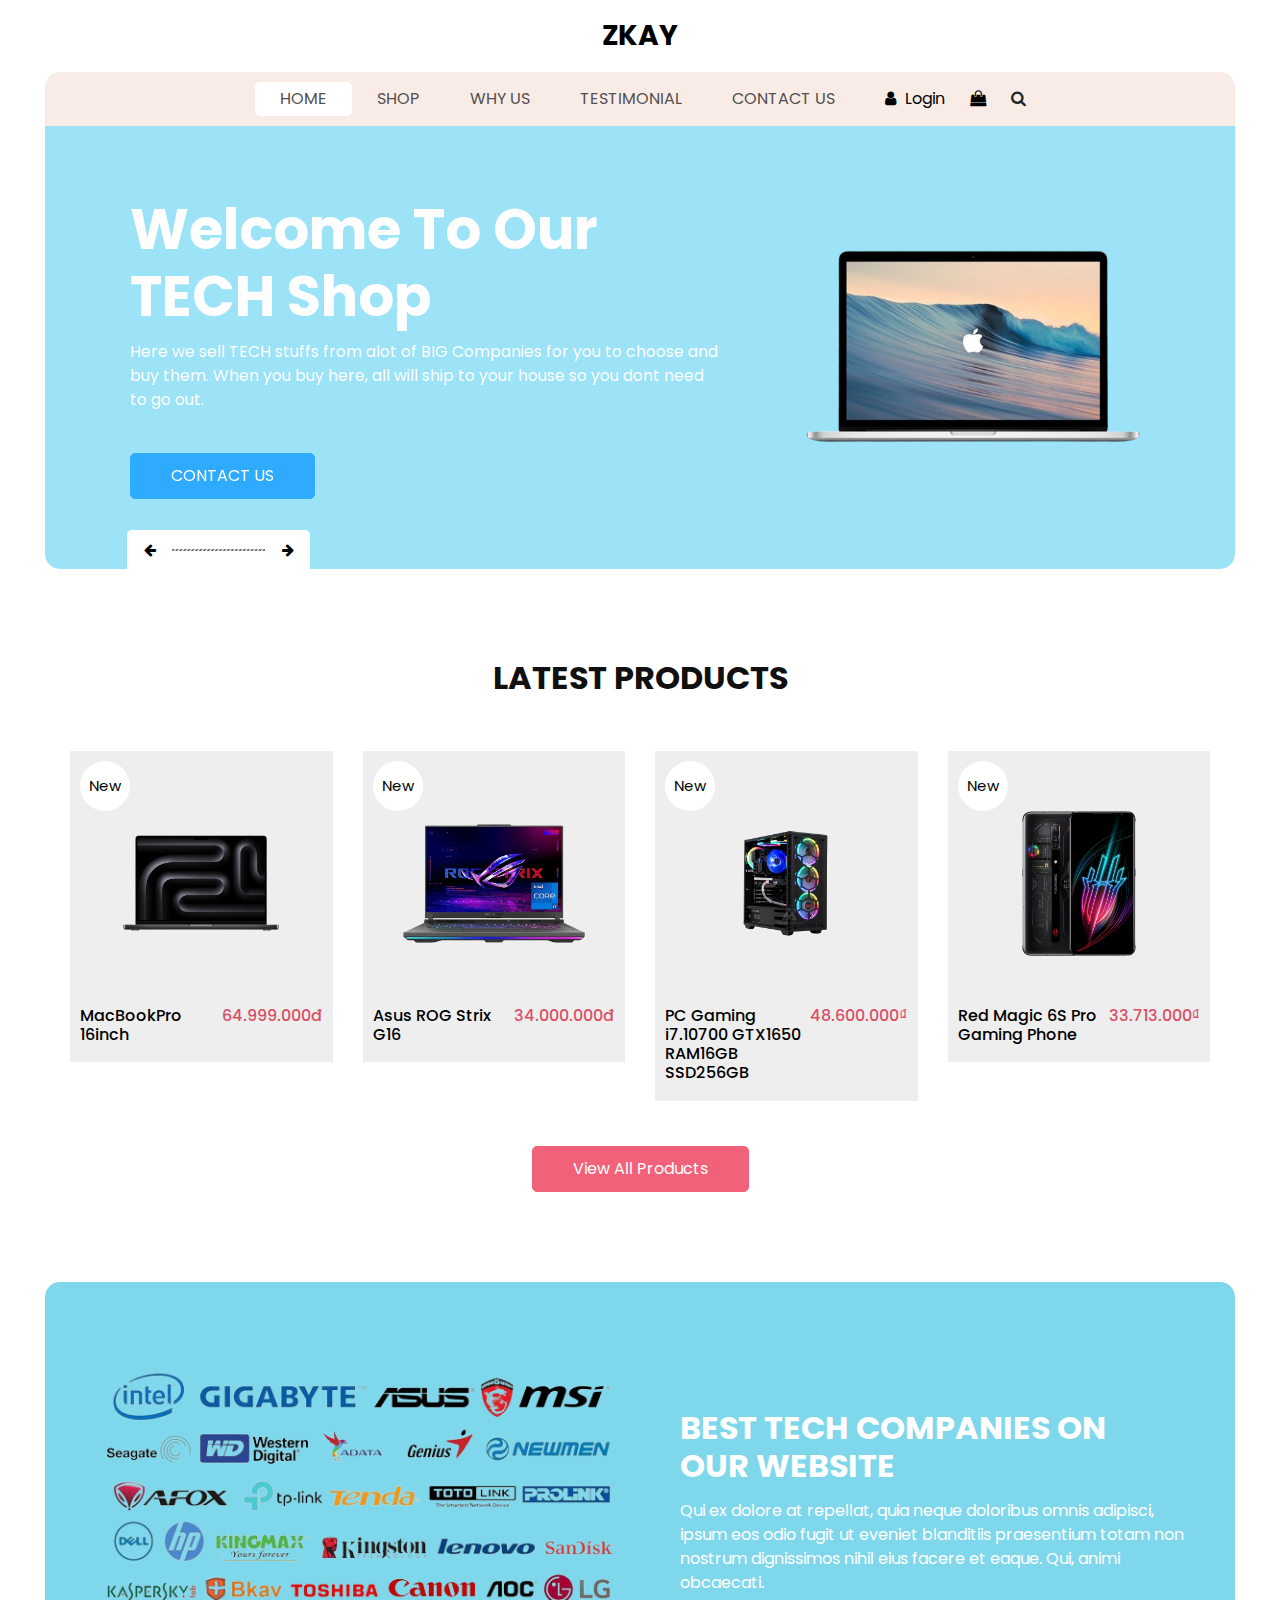
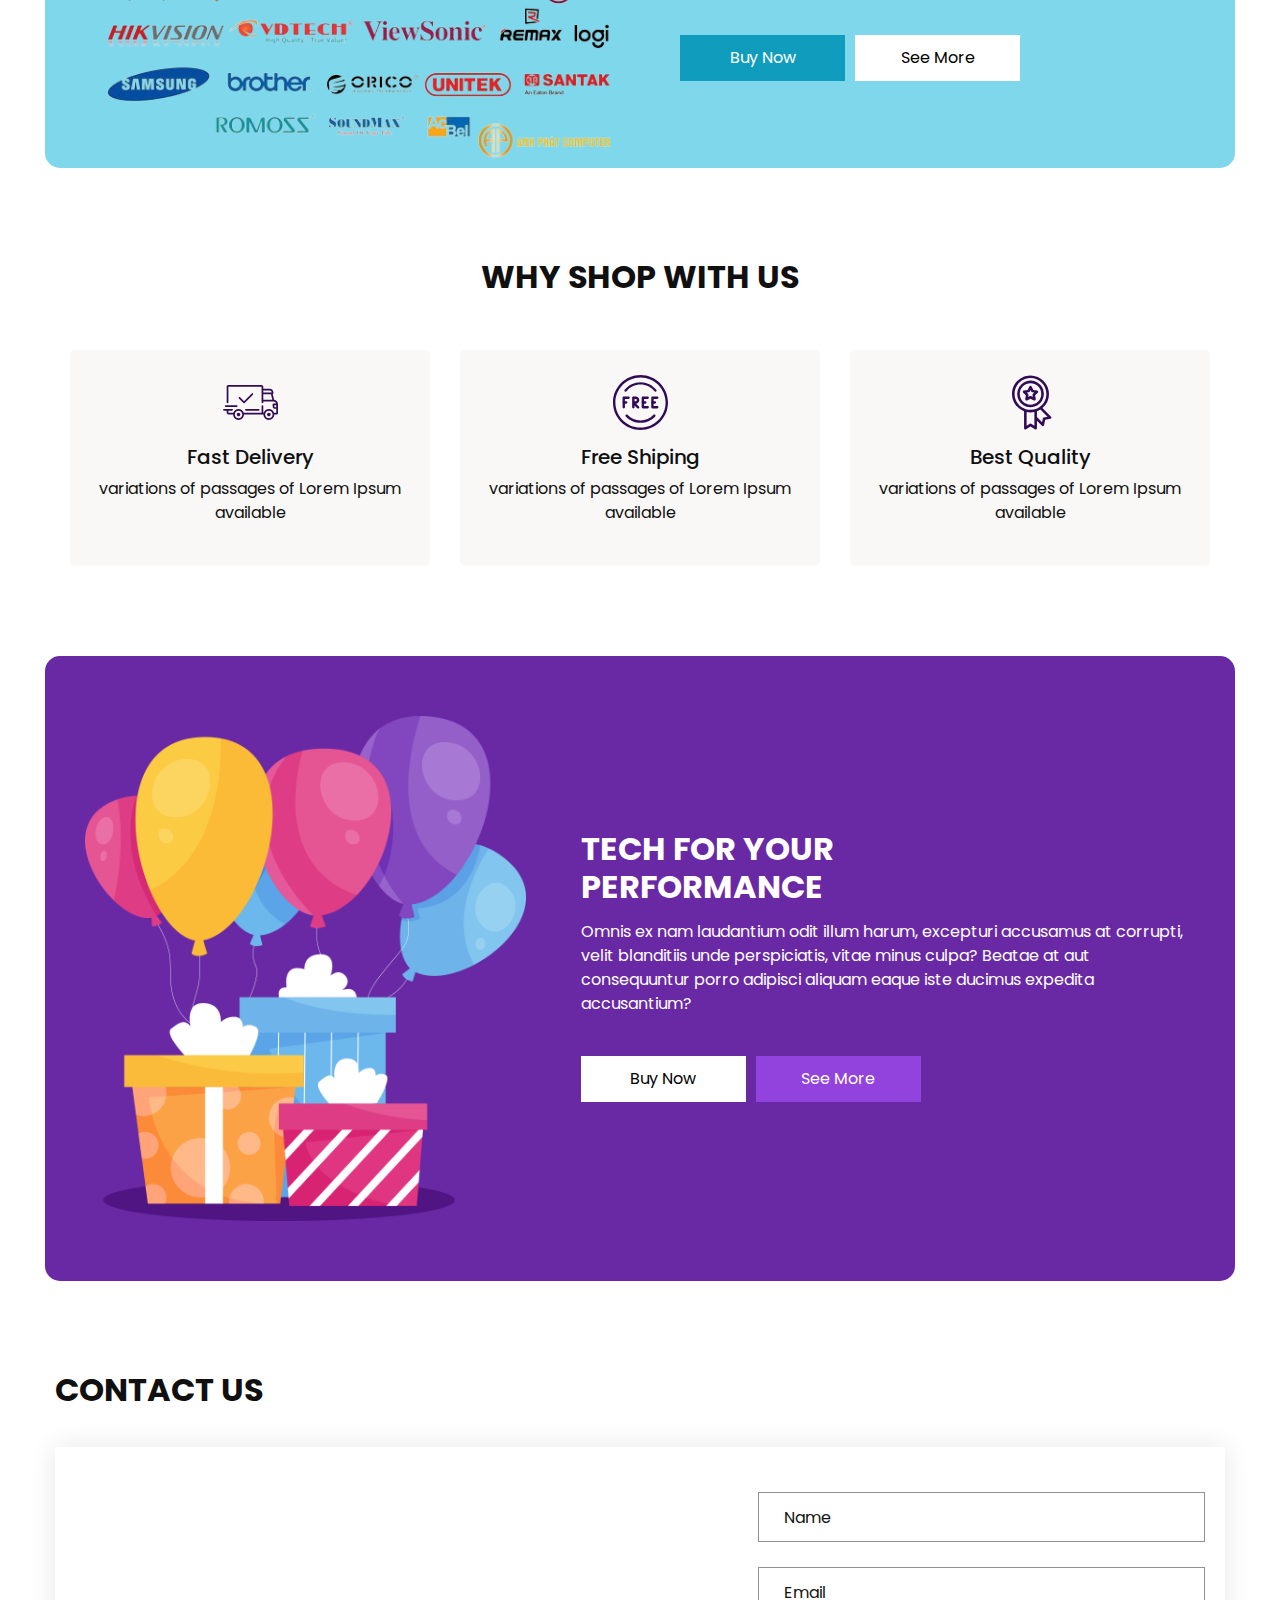
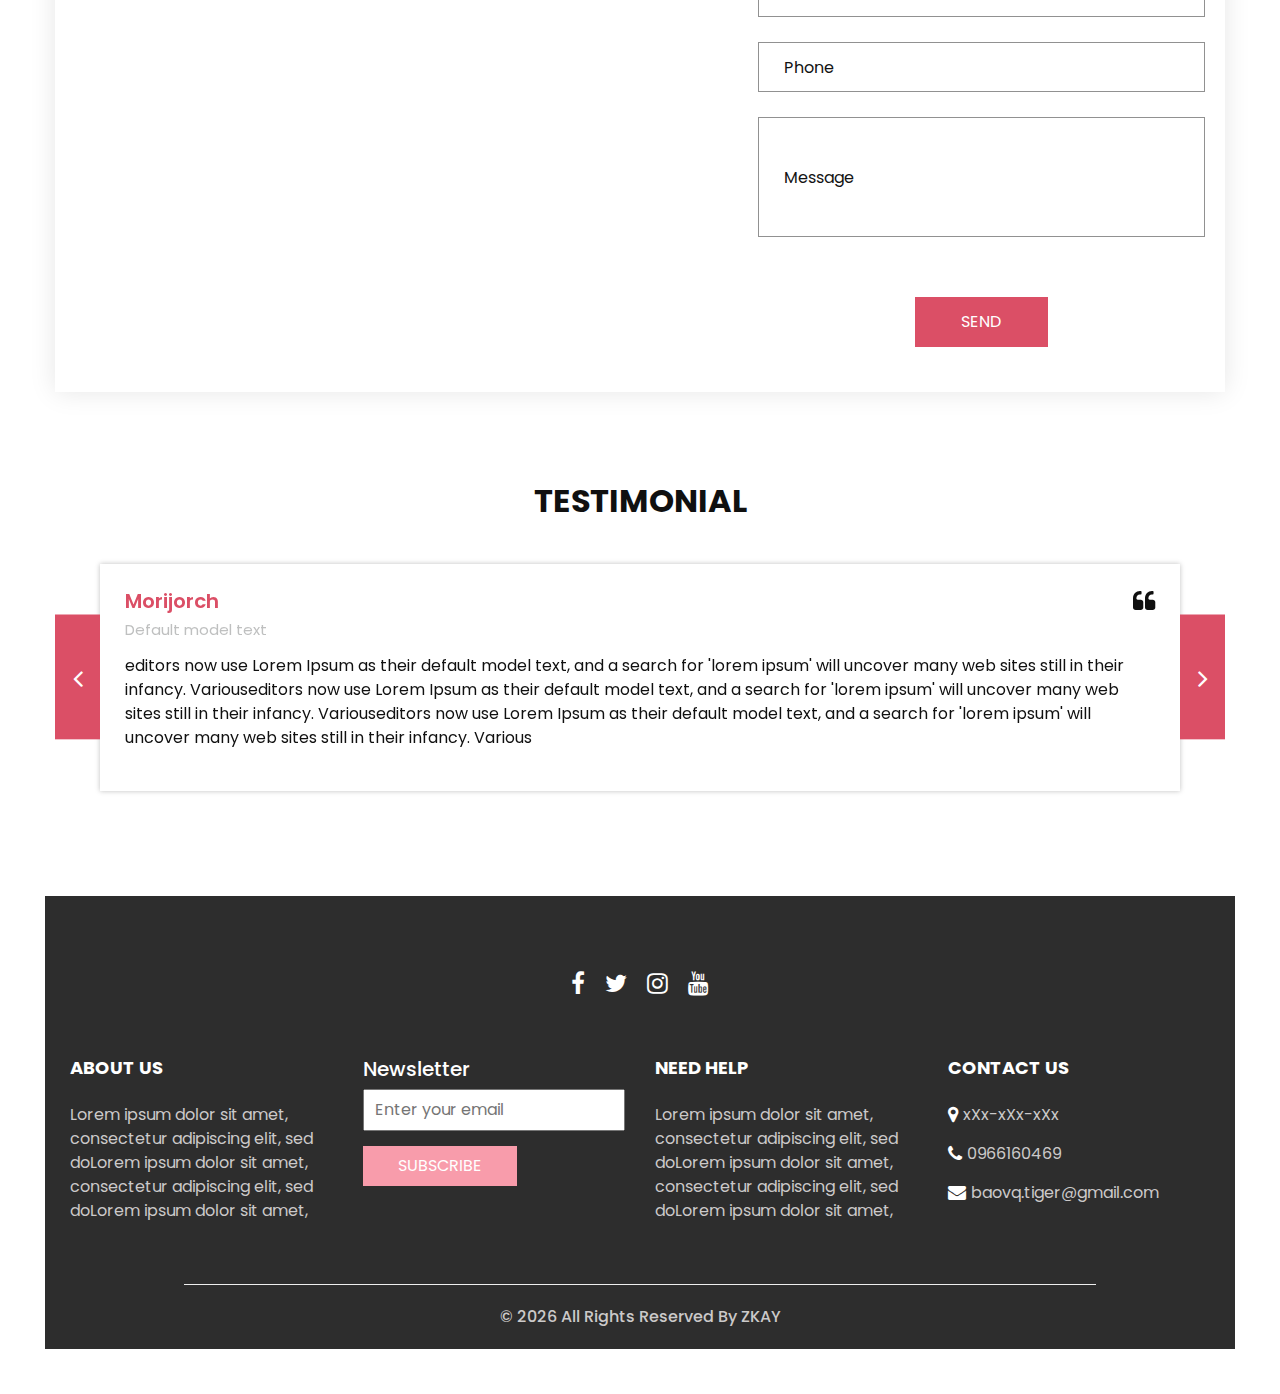
<file: index.html>
<!DOCTYPE html>
<html>

<head>
  <!-- Basic -->
  <meta charset="utf-8" />
  <meta http-equiv="X-UA-Compatible" content="IE=edge" />
  <!-- Mobile Metas -->
  <meta name="viewport" content="width=device-width, initial-scale=1, shrink-to-fit=no" />
  <!-- Site Metas -->
  <meta name="keywords" content="" />
  <meta name="description" content="" />
  <meta name="author" content="" />
  <link rel="shortcut icon" href="images/favicon.jpg" type="image/x-icon">

  <title>
    ZKAY
  </title>

  <!-- slider stylesheet -->
  <link rel="stylesheet" type="text/css" href="https://cdnjs.cloudflare.com/ajax/libs/OwlCarousel2/2.3.4/assets/owl.carousel.min.css" />

  <!-- bootstrap core css -->
  <link rel="stylesheet" type="text/css" href="css/bootstrap.css" />

  <!-- Custom styles for this template -->
  <link href="css/style.css" rel="stylesheet" />
  <!-- responsive style -->
  <link href="css/responsive.css" rel="stylesheet" />
</head>

<body>
  <div class="hero_area">
    <!-- header section strats -->
    <header class="header_section">
      <nav class="navbar navbar-expand-lg custom_nav-container ">
        <a class="navbar-brand" href="index.html">
          <span>
            ZKAY
          </span>
        </a>
        <button class="navbar-toggler" type="button" data-toggle="collapse" data-target="#navbarSupportedContent" aria-controls="navbarSupportedContent" aria-expanded="false" aria-label="Toggle navigation">
          <span class=""></span>
        </button>

        <div class="collapse navbar-collapse" id="navbarSupportedContent">
          <ul class="navbar-nav  ">
            <li class="nav-item active">
              <a class="nav-link" href="index.html">Home <span class="sr-only">(current)</span></a>
            </li>
            <li class="nav-item">
              <a class="nav-link" href="shop.html">
                Shop
              </a>
            </li>
            <li class="nav-item">
              <a class="nav-link" href="why.html">
                Why Us
              </a>
            </li>
            <li class="nav-item">
              <a class="nav-link" href="testimonial.html">
                Testimonial
              </a>
            </li>
            <li class="nav-item">
              <a class="nav-link" href="contact.html">Contact Us</a>
            </li>
          </ul>
          <div class="user_option">
            <a href="">
              <i class="fa fa-user" aria-hidden="true"></i>
              <span>
                Login
              </span>
            </a>
            <a href="">
              <i class="fa fa-shopping-bag" aria-hidden="true"></i>
            </a>
            <form class="form-inline ">
              <button class="btn nav_search-btn" type="submit">
                <i class="fa fa-search" aria-hidden="true"></i>
              </button>
            </form>
          </div>
        </div>
      </nav>
    </header>
    <!-- end header section -->
    <!-- slider section -->

    <section class="slider_section">
      <div class="slider_container">
        <div id="carouselExampleIndicators" class="carousel slide" data-ride="carousel">
          <div class="carousel-inner">
            <div class="carousel-item active">
              <div class="container-fluid">
                <div class="row">
                  <div class="col-md-7">
                    <div class="detail-box">
                      <h1>
                        Welcome To Our <br>
                        TECH Shop
                      </h1>
                      <p>
                        Here we sell TECH stuffs from alot of BIG Companies for you to choose and buy them. When you buy here, all will ship to your house so you dont need to go out.
                      </p>
                      <a href="">
                        Contact Us
                      </a>
                    </div>
                  </div>
                  <div class="col-md-5 ">
                    <div class="img-box">
                      <img src="./images/MacOS.png" alt="" />
                    </div>
                  </div>
                </div>
              </div>
            </div>
            <div class="carousel-item ">
              <div class="container-fluid">
                <div class="row">
                  <div class="col-md-7">
                    <div class="detail-box">
                      <h1>
                        Welcome To Our <br>
                        TECH Shop
                      </h1>
                      <p>
                        Here we sell TECH stuffs from alot of BIG Companies for you to choose and buy them. When you buy here, all will ship to your house so you dont need to go out.
                      </p>
                      <a href="">
                        Contact Us
                      </a>
                    </div>
                  </div>
                  <div class="col-md-5 ">
                    <div class="img-box">
                      <img src="./images/ROG.png" alt="" />
                    </div>
                  </div>
                </div>
              </div>
            </div>
            <div class="carousel-item ">
              <div class="container-fluid">
                <div class="row">
                  <div class="col-md-7">
                    <div class="detail-box">
                      <h1>
                        Welcome To Our <br>
                        TECH Shop
                      </h1>
                      <p>
                        Here we sell TECH stuffs from alot of BIG Companies for you to choose and buy them. When you buy here, all will ship to your house so you dont need to go out.
                      </p>
                      <a href="">
                        Contact Us
                      </a>
                    </div>
                  </div>
                  <div class="col-md-5 ">
                    <div class="img-box">
                      <img src="./images/GamingPC.png" alt="" />
                    </div>
                  </div>
                </div>
              </div>
            </div>
          </div>
          <div class="carousel_btn-box">
            <a class="carousel-control-prev" href="#carouselExampleIndicators" role="button" data-slide="prev">
              <i class="fa fa-arrow-left" aria-hidden="true"></i>
              <span class="sr-only">Previous</span>
            </a>
            <img src="images/line.png" alt="" />
            <a class="carousel-control-next" href="#carouselExampleIndicators" role="button" data-slide="next">
              <i class="fa fa-arrow-right" aria-hidden="true"></i>
              <span class="sr-only">Next</span>
            </a>
          </div>
        </div>
      </div>
    </section>

    <!-- end slider section -->
  </div>
  <!-- end hero area -->

  <!-- shop section -->

  <section class="shop_section layout_padding">
    <div class="container" id="pd">
      <div class="heading_container heading_center">
        <h2>
          Latest Products
        </h2>
      </div>
      <div class="row">
        <div class="col-sm-6 col-md-4 col-lg-3">
          <div class="box">
            <a href="">
              <div class="img-box">
                <img src="images/mbp16.png" alt="">
              </div>
              <div class="detail-box">
                <h6>
                  MacBookPro 16inch
                </h6>
                <h6>
                  <span>64.999.000đ</span>
                </h6>
              </div>
              <div class="new">
                <span>
                  New
                </span>
              </div>
            </a>
          </div>
        </div>
        <div class="col-sm-6 col-md-4 col-lg-3">
          <div class="box">
            <a href="">
              <div class="img-box">
                <img src="images/ROGg16.png" alt="">
              </div>
              <div class="detail-box">
                <h6>
                  Asus ROG Strix G16
                </h6>
                <h6>
                    <span>34.000.000đ</span>
                </h6>
              </div>
              <div class="new">
                <span>
                  New
                </span>
              </div>
            </a>
          </div>
        </div>
        <div class="col-sm-6 col-md-4 col-lg-3">
          <div class="box">
            <a href="">
              <div class="img-box">
                <img src="images/pcgamingi5.png" alt="">
              </div>
              <div class="detail-box">
                <h6>
                  PC Gaming i7.10700 GTX1650 RAM16GB SSD256GB
                </h6>
                <h6>
                    <span>48.600.000₫</span>
                </h6>
              </div>
              <div class="new">
                <span>
                  New
                </span>
              </div>
            </a>
          </div>
        </div>
        <div class="col-sm-6 col-md-4 col-lg-3">
          <div class="box">
            <a href="">
              <div class="img-box">
                <img src="images/gamingphone.png" alt="">
              </div>
              <div class="detail-box">
                <h6>
                  Red Magic 6S Pro Gaming Phone
                </h6>
                <h6>
                  <span>33.713.000₫</span>
                </h6>
              </div>
              <div class="new">
                <span>
                  New
                </span>
              </div>
            </a>
          </div>
        </div>
      </div>
      <div class="btn-box">
        <a href="./shop.html">
          View All Products
        </a>
      </div>
    </div>
  </section>

  <!-- end shop section -->

  <!-- saving section -->

  <section class="saving_section ">
    <div class="box">
      <div class="container-fluid">
        <div class="row">
          <div class="col-lg-6">
            <div class="img-box">
              <img src="images/Cac-thuong-hieu-linh-kien-may-tinh.png" alt="">
            </div>
          </div>
          <div class="col-lg-6">
            <div class="detail-box">
              <div class="heading_container">
                <h2>
                  Best TECH Companies on <br>
                  our website
                </h2>
              </div>
              <p>
                Qui ex dolore at repellat, quia neque doloribus omnis adipisci, ipsum eos odio fugit ut eveniet blanditiis praesentium totam non nostrum dignissimos nihil eius facere et eaque. Qui, animi obcaecati.
              </p>
              <div class="btn-box">
                <a href="#pd" class="btn1">
                  Buy Now
                </a>
                <a href="#pd" class="btn2">
                  See More
                </a>
              </div>
            </div>
          </div>
        </div>
      </div>
    </div>
  </section>

  <!-- end saving section -->

  <!-- why section -->

  <section class="why_section layout_padding">
    <div class="container">
      <div class="heading_container heading_center">
        <h2>
          Why Shop With Us
        </h2>
      </div>
      <div class="row">
        <div class="col-md-4">
          <div class="box ">
            <div class="img-box">
              <svg version="1.1" id="Layer_1" xmlns="http://www.w3.org/2000/svg" xmlns:xlink="http://www.w3.org/1999/xlink" x="0px" y="0px" viewBox="0 0 512 512" style="enable-background:new 0 0 512 512;" xml:space="preserve">
                <g>
                  <g>
                    <path d="M476.158,231.363l-13.259-53.035c3.625-0.77,6.345-3.986,6.345-7.839v-8.551c0-18.566-15.105-33.67-33.67-33.67h-60.392
                 V110.63c0-9.136-7.432-16.568-16.568-16.568H50.772c-9.136,0-16.568,7.432-16.568,16.568V256c0,4.427,3.589,8.017,8.017,8.017
                 c4.427,0,8.017-3.589,8.017-8.017V110.63c0-0.295,0.239-0.534,0.534-0.534h307.841c0.295,0,0.534,0.239,0.534,0.534v145.372
                 c0,4.427,3.589,8.017,8.017,8.017c4.427,0,8.017-3.589,8.017-8.017v-9.088h94.569c0.008,0,0.014,0.002,0.021,0.002
                 c0.008,0,0.015-0.001,0.022-0.001c11.637,0.008,21.518,7.646,24.912,18.171h-24.928c-4.427,0-8.017,3.589-8.017,8.017v17.102
                 c0,13.851,11.268,25.119,25.119,25.119h9.086v35.273h-20.962c-6.886-19.883-25.787-34.205-47.982-34.205
                 s-41.097,14.322-47.982,34.205h-3.86v-60.393c0-4.427-3.589-8.017-8.017-8.017c-4.427,0-8.017,3.589-8.017,8.017v60.391H192.817
                 c-6.886-19.883-25.787-34.205-47.982-34.205s-41.097,14.322-47.982,34.205H50.772c-0.295,0-0.534-0.239-0.534-0.534v-17.637
                 h34.739c4.427,0,8.017-3.589,8.017-8.017s-3.589-8.017-8.017-8.017H8.017c-4.427,0-8.017,3.589-8.017,8.017
                 s3.589,8.017,8.017,8.017h26.188v17.637c0,9.136,7.432,16.568,16.568,16.568h43.304c-0.002,0.178-0.014,0.355-0.014,0.534
                 c0,27.996,22.777,50.772,50.772,50.772s50.772-22.776,50.772-50.772c0-0.18-0.012-0.356-0.014-0.534h180.67
                 c-0.002,0.178-0.014,0.355-0.014,0.534c0,27.996,22.777,50.772,50.772,50.772c27.995,0,50.772-22.776,50.772-50.772
                 c0-0.18-0.012-0.356-0.014-0.534h26.203c4.427,0,8.017-3.589,8.017-8.017v-85.511C512,251.989,496.423,234.448,476.158,231.363z
                  M375.182,144.301h60.392c9.725,0,17.637,7.912,17.637,17.637v0.534h-78.029V144.301z M375.182,230.881v-52.376h71.235
                 l13.094,52.376H375.182z M144.835,401.904c-19.155,0-34.739-15.583-34.739-34.739s15.584-34.739,34.739-34.739
                 c19.155,0,34.739,15.583,34.739,34.739S163.99,401.904,144.835,401.904z M427.023,401.904c-19.155,0-34.739-15.583-34.739-34.739
                 s15.584-34.739,34.739-34.739c19.155,0,34.739,15.583,34.739,34.739S446.178,401.904,427.023,401.904z M495.967,299.29h-9.086
                 c-5.01,0-9.086-4.076-9.086-9.086v-9.086h18.171V299.29z" />
                  </g>
                </g>
                <g>
                  <g>
                    <path d="M144.835,350.597c-9.136,0-16.568,7.432-16.568,16.568c0,9.136,7.432,16.568,16.568,16.568
                 c9.136,0,16.568-7.432,16.568-16.568C161.403,358.029,153.971,350.597,144.835,350.597z" />
                  </g>
                </g>
                <g>
                  <g>
                    <path d="M427.023,350.597c-9.136,0-16.568,7.432-16.568,16.568c0,9.136,7.432,16.568,16.568,16.568
                 c9.136,0,16.568-7.432,16.568-16.568C443.591,358.029,436.159,350.597,427.023,350.597z" />
                  </g>
                </g>
                <g>
                  <g>
                    <path d="M332.96,316.393H213.244c-4.427,0-8.017,3.589-8.017,8.017s3.589,8.017,8.017,8.017H332.96
                 c4.427,0,8.017-3.589,8.017-8.017S337.388,316.393,332.96,316.393z" />
                  </g>
                </g>
                <g>
                  <g>
                    <path d="M127.733,282.188H25.119c-4.427,0-8.017,3.589-8.017,8.017s3.589,8.017,8.017,8.017h102.614
                 c4.427,0,8.017-3.589,8.017-8.017S132.16,282.188,127.733,282.188z" />
                  </g>
                </g>
                <g>
                  <g>
                    <path d="M278.771,173.37c-3.13-3.13-8.207-3.13-11.337,0.001l-71.292,71.291l-37.087-37.087c-3.131-3.131-8.207-3.131-11.337,0
                 c-3.131,3.131-3.131,8.206,0,11.337l42.756,42.756c1.565,1.566,3.617,2.348,5.668,2.348s4.104-0.782,5.668-2.348l76.96-76.96
                 C281.901,181.576,281.901,176.501,278.771,173.37z" />
                  </g>
                </g>
                <g>
                </g>
                <g>
                </g>
                <g>
                </g>
                <g>
                </g>
                <g>
                </g>
                <g>
                </g>
                <g>
                </g>
                <g>
                </g>
                <g>
                </g>
                <g>
                </g>
                <g>
                </g>
                <g>
                </g>
                <g>
                </g>
                <g>
                </g>
                <g>
                </g>
              </svg>
            </div>
            <div class="detail-box">
              <h5>
                Fast Delivery
              </h5>
              <p>
                variations of passages of Lorem Ipsum available
              </p>
            </div>
          </div>
        </div>
        <div class="col-md-4">
          <div class="box ">
            <div class="img-box">
              <svg version="1.1" id="Capa_1" xmlns="http://www.w3.org/2000/svg" xmlns:xlink="http://www.w3.org/1999/xlink" x="0px" y="0px" viewBox="0 0 490.667 490.667" style="enable-background:new 0 0 490.667 490.667;" xml:space="preserve">
                <g>
                  <g>
                    <path d="M138.667,192H96c-5.888,0-10.667,4.779-10.667,10.667V288c0,5.888,4.779,10.667,10.667,10.667s10.667-4.779,10.667-10.667
                 v-74.667h32c5.888,0,10.667-4.779,10.667-10.667S144.555,192,138.667,192z" />
                  </g>
                </g>
                <g>
                  <g>
                    <path d="M117.333,234.667H96c-5.888,0-10.667,4.779-10.667,10.667S90.112,256,96,256h21.333c5.888,0,10.667-4.779,10.667-10.667
                 S123.221,234.667,117.333,234.667z" />
                  </g>
                </g>
                <g>
                  <g>
                    <path d="M245.333,0C110.059,0,0,110.059,0,245.333s110.059,245.333,245.333,245.333s245.333-110.059,245.333-245.333
                 S380.608,0,245.333,0z M245.333,469.333c-123.52,0-224-100.48-224-224s100.48-224,224-224s224,100.48,224,224
                 S368.853,469.333,245.333,469.333z" />
                  </g>
                </g>
                <g>
                  <g>
                    <path d="M386.752,131.989C352.085,88.789,300.544,64,245.333,64s-106.752,24.789-141.419,67.989
                 c-3.691,4.587-2.965,11.307,1.643,14.997c4.587,3.691,11.307,2.965,14.976-1.643c30.613-38.144,76.096-60.011,124.8-60.011
                 s94.187,21.867,124.779,60.011c2.112,2.624,5.205,3.989,8.32,3.989c2.368,0,4.715-0.768,6.677-2.347
                 C389.717,143.296,390.443,136.576,386.752,131.989z" />
                  </g>
                </g>
                <g>
                  <g>
                    <path d="M376.405,354.923c-4.224-4.032-11.008-3.861-15.061,0.405c-30.613,32.235-71.808,50.005-116.011,50.005
                 s-85.397-17.771-115.989-50.005c-4.032-4.309-10.816-4.437-15.061-0.405c-4.309,4.053-4.459,10.816-0.405,15.083
                 c34.667,36.544,81.344,56.661,131.456,56.661s96.789-20.117,131.477-56.661C380.864,365.739,380.693,358.976,376.405,354.923z" />
                  </g>
                </g>
                <g>
                  <g>
                    <path d="M206.805,255.723c15.701-2.027,27.861-15.488,27.861-31.723c0-17.643-14.357-32-32-32h-21.333
                 c-5.888,0-10.667,4.779-10.667,10.667v42.581c0,0.043,0,0.107,0,0.149V288c0,5.888,4.779,10.667,10.667,10.667
                 S192,293.888,192,288v-16.917l24.448,24.469c2.091,2.069,4.821,3.115,7.552,3.115c2.731,0,5.461-1.045,7.531-3.136
                 c4.16-4.16,4.16-10.923,0-15.083L206.805,255.723z M192,234.667v-21.333h10.667c5.867,0,10.667,4.779,10.667,10.667
                 s-4.8,10.667-10.667,10.667H192z" />
                  </g>
                </g>
                <g>
                  <g>
                    <path d="M309.333,277.333h-32v-64h32c5.888,0,10.667-4.779,10.667-10.667S315.221,192,309.333,192h-42.667
                 c-5.888,0-10.667,4.779-10.667,10.667V288c0,5.888,4.779,10.667,10.667,10.667h42.667c5.888,0,10.667-4.779,10.667-10.667
                 S315.221,277.333,309.333,277.333z" />
                  </g>
                </g>
                <g>
                  <g>
                    <path d="M288,234.667h-21.333c-5.888,0-10.667,4.779-10.667,10.667S260.779,256,266.667,256H288
                 c5.888,0,10.667-4.779,10.667-10.667S293.888,234.667,288,234.667z" />
                  </g>
                </g>
                <g>
                  <g>
                    <path d="M394.667,277.333h-32v-64h32c5.888,0,10.667-4.779,10.667-10.667S400.555,192,394.667,192H352
                 c-5.888,0-10.667,4.779-10.667,10.667V288c0,5.888,4.779,10.667,10.667,10.667h42.667c5.888,0,10.667-4.779,10.667-10.667
                 S400.555,277.333,394.667,277.333z" />
                  </g>
                </g>
                <g>
                  <g>
                    <path d="M373.333,234.667H352c-5.888,0-10.667,4.779-10.667,10.667S346.112,256,352,256h21.333
                 c5.888,0,10.667-4.779,10.667-10.667S379.221,234.667,373.333,234.667z" />
                  </g>
                </g>
                <g>
                </g>
                <g>
                </g>
                <g>
                </g>
                <g>
                </g>
                <g>
                </g>
                <g>
                </g>
                <g>
                </g>
                <g>
                </g>
                <g>
                </g>
                <g>
                </g>
                <g>
                </g>
                <g>
                </g>
                <g>
                </g>
                <g>
                </g>
                <g>
                </g>
              </svg>
            </div>
            <div class="detail-box">
              <h5>
                Free Shiping
              </h5>
              <p>
                variations of passages of Lorem Ipsum available
              </p>
            </div>
          </div>
        </div>
        <div class="col-md-4">
          <div class="box ">
            <div class="img-box">
              <svg id="_30_Premium" height="512" viewBox="0 0 512 512" width="512" xmlns="http://www.w3.org/2000/svg" data-name="30_Premium">
                <g id="filled">
                  <path d="m252.92 300h3.08a124.245 124.245 0 1 0 -4.49-.09c.075.009.15.023.226.03.394.039.789.06 1.184.06zm-96.92-124a100 100 0 1 1 100 100 100.113 100.113 0 0 1 -100-100z" />
                  <path d="m447.445 387.635-80.4-80.4a171.682 171.682 0 0 0 60.955-131.235c0-94.841-77.159-172-172-172s-172 77.159-172 172c0 73.747 46.657 136.794 112 161.2v158.8c-.3 9.289 11.094 15.384 18.656 9.984l41.344-27.562 41.344 27.562c7.574 5.4 18.949-.7 18.656-9.984v-70.109l46.6 46.594c6.395 6.789 18.712 3.025 20.253-6.132l9.74-48.724 48.725-9.742c9.163-1.531 12.904-13.893 6.127-20.252zm-339.445-211.635c0-81.607 66.393-148 148-148s148 66.393 148 148-66.393 148-148 148-148-66.393-148-148zm154.656 278.016a12 12 0 0 0 -13.312 0l-29.344 19.562v-129.378a172.338 172.338 0 0 0 72 0v129.38zm117.381-58.353a12 12 0 0 0 -9.415 9.415l-6.913 34.58-47.709-47.709v-54.749a171.469 171.469 0 0 0 31.467-15.6l67.151 67.152z" />
                  <path d="m287.62 236.985c8.349 4.694 19.251-3.212 17.367-12.618l-5.841-35.145 25.384-25c7.049-6.5 2.89-19.3-6.634-20.415l-35.23-5.306-15.933-31.867c-4.009-8.713-17.457-8.711-21.466 0l-15.933 31.866-35.23 5.306c-9.526 1.119-13.681 13.911-6.634 20.415l25.384 25-5.841 35.145c-1.879 9.406 9 17.31 17.367 12.618l31.62-16.414zm-53-32.359 2.928-17.615a12 12 0 0 0 -3.417-10.516l-12.721-12.531 17.658-2.66a12 12 0 0 0 8.947-6.5l7.985-15.971 7.985 15.972a12 12 0 0 0 8.947 6.5l17.658 2.66-12.723 12.535a12 12 0 0 0 -3.417 10.516l2.928 17.615-15.849-8.231a12 12 0 0 0 -11.058 0z" />
                </g>
              </svg>
            </div>
            <div class="detail-box">
              <h5>
                Best Quality
              </h5>
              <p>
                variations of passages of Lorem Ipsum available
              </p>
            </div>
          </div>
        </div>
      </div>
    </div>
  </section>

  <!-- end why section -->


  <!-- gift section -->

  <section class="gift_section layout_padding-bottom">
    <div class="box ">
      <div class="container-fluid">
        <div class="row">
          <div class="col-md-5">
            <div class="img_container">
              <div class="img-box">
                <img src="images/gifts.png" alt="">
              </div>
            </div>
          </div>
          <div class="col-md-7">
            <div class="detail-box">
              <div class="heading_container">
                <h2>
                  TECH for your <br>
                  performance
                </h2>
              </div>
              <p>
                Omnis ex nam laudantium odit illum harum, excepturi accusamus at corrupti, velit blanditiis unde perspiciatis, vitae minus culpa? Beatae at aut consequuntur porro adipisci aliquam eaque iste ducimus expedita accusantium?
              </p>
              <div class="btn-box">
                <a href="#pd" class="btn1">
                  Buy Now
                </a>
                <a href="#pd" class="btn2">
                  See More
                </a>
              </div>
            </div>
          </div>
        </div>
      </div>
    </div>
  </section>


  <!-- end gift section -->


  <!-- contact section -->

  <section class="contact_section ">
    <div class="container px-0">
      <div class="heading_container ">
        <h2 class="">
          Contact Us
        </h2>
      </div>
    </div>
    <div class="container container-bg">
      <div class="row">
        <div class="col-lg-7 col-md-6 px-0">
          <div class="map_container">
            <div class="map-responsive">
              <iframe src="https://www.google.com/maps/embed/v1/place?key=AIzaSyA0s1a7phLN0iaD6-UE7m4qP-z21pH0eSc&q=Eiffel+Tower+Paris+France" width="600" height="300" frameborder="0" style="border:0; width: 100%; height:100%" allowfullscreen></iframe>
            </div>
          </div>
        </div>
        <div class="col-md-6 col-lg-5 px-0">
          <form action="#">
            <div>
              <input type="text" placeholder="Name" />
            </div>
            <div>
              <input type="email" placeholder="Email" />
            </div>
            <div>
              <input type="text" placeholder="Phone" />
            </div>
            <div>
              <input type="text" class="message-box" placeholder="Message" />
            </div>
            <div class="d-flex ">
              <button>
                SEND
              </button>
            </div>
          </form>
        </div>
      </div>
    </div>
  </section>

  <!-- end contact section -->

  <!-- client section -->
  <section class="client_section layout_padding">
    <div class="container">
      <div class="heading_container heading_center">
        <h2>
          Testimonial
        </h2>
      </div>
    </div>
    <div class="container px-0">
      <div id="customCarousel2" class="carousel  carousel-fade" data-ride="carousel">
        <div class="carousel-inner">
          <div class="carousel-item active">
            <div class="box">
              <div class="client_info">
                <div class="client_name">
                  <h5>
                    Morijorch
                  </h5>
                  <h6>
                    Default model text
                  </h6>
                </div>
                <i class="fa fa-quote-left" aria-hidden="true"></i>
              </div>
              <p>
                editors now use Lorem Ipsum as their default model text, and a search for 'lorem ipsum' will uncover many web sites still in their infancy. Variouseditors now use Lorem Ipsum as their default model text, and a search for 'lorem ipsum' will uncover many web sites still in their infancy. Variouseditors now use Lorem Ipsum as their default model text, and a search for 'lorem ipsum' will uncover many web sites still in their infancy. Various
              </p>
            </div>
          </div>
          <div class="carousel-item">
            <div class="box">
              <div class="client_info">
                <div class="client_name">
                  <h5>
                    Rochak
                  </h5>
                  <h6>
                    Default model text
                  </h6>
                </div>
                <i class="fa fa-quote-left" aria-hidden="true"></i>
              </div>
              <p>
                Variouseditors now use Lorem Ipsum as their default model text, and a search for 'lorem ipsum' will uncover many web sites still in their infancy. Variouseditors now use Lorem Ipsum as their default model text, and a search for 'lorem ipsum' will uncover many web sites still in their infancy. editors now use Lorem Ipsum as their default model text, and a search for 'lorem ipsum' will uncover many web sites still in their infancy.
              </p>
            </div>
          </div>
          <div class="carousel-item">
            <div class="box">
              <div class="client_info">
                <div class="client_name">
                  <h5>
                    Brad Johns
                  </h5>
                  <h6>
                    Default model text
                  </h6>
                </div>
                <i class="fa fa-quote-left" aria-hidden="true"></i>
              </div>
              <p>
                Variouseditors now use Lorem Ipsum as their default model text, and a search for 'lorem ipsum' will uncover many web sites still in their infancy, editors now use Lorem Ipsum as their default model text, and a search for 'lorem ipsum' will uncover many web sites still in their infancy. Variouseditors now use Lorem Ipsum as their default model text, and a search for 'lorem ipsum' will uncover many web sites still in their infancy. Various
              </p>
            </div>
          </div>
        </div>
        <div class="carousel_btn-box">
          <a class="carousel-control-prev" href="#customCarousel2" role="button" data-slide="prev">
            <i class="fa fa-angle-left" aria-hidden="true"></i>
            <span class="sr-only">Previous</span>
          </a>
          <a class="carousel-control-next" href="#customCarousel2" role="button" data-slide="next">
            <i class="fa fa-angle-right" aria-hidden="true"></i>
            <span class="sr-only">Next</span>
          </a>
        </div>
      </div>
    </div>
  </section>
  <!-- end client section -->

  <!-- info section -->

  <section class="info_section  layout_padding2-top">
    <div class="social_container">
      <div class="social_box">
        <a href="">
          <i class="fa fa-facebook" aria-hidden="true"></i>
        </a>
        <a href="">
          <i class="fa fa-twitter" aria-hidden="true"></i>
        </a>
        <a href="">
          <i class="fa fa-instagram" aria-hidden="true"></i>
        </a>
        <a href="https://www.youtube.com/@ZKAY404">
          <i class="fa fa-youtube" aria-hidden="true"></i>
        </a>
      </div>
    </div>
    <div class="info_container ">
      <div class="container">
        <div class="row">
          <div class="col-md-6 col-lg-3">
            <h6>
              ABOUT US
            </h6>
            <p>
              Lorem ipsum dolor sit amet, consectetur adipiscing elit, sed doLorem ipsum dolor sit amet, consectetur adipiscing elit, sed doLorem ipsum dolor sit amet,
            </p>
          </div>
          <div class="col-md-6 col-lg-3">
            <div class="info_form ">
              <h5>
                Newsletter
              </h5>
              <form action="#">
                <input type="email" placeholder="Enter your email">
                <button>
                  Subscribe
                </button>
              </form>
            </div>
          </div>
          <div class="col-md-6 col-lg-3">
            <h6>
              NEED HELP
            </h6>
            <p>
              Lorem ipsum dolor sit amet, consectetur adipiscing elit, sed doLorem ipsum dolor sit amet, consectetur adipiscing elit, sed doLorem ipsum dolor sit amet,
            </p>
          </div>
          <div class="col-md-6 col-lg-3">
            <h6>
              CONTACT US
            </h6>
            <div class="info_link-box">
              <a href="">
                <i class="fa fa-map-marker" aria-hidden="true"></i>
                <span>xXx-xXx-xXx</span>
              </a>
              <a href="">
                <i class="fa fa-phone" aria-hidden="true"></i>
                <span>0966160469</span>
              </a>
              <a href="">
                <i class="fa fa-envelope" aria-hidden="true"></i>
                <span>baovq.tiger@gmail.com</span>
              </a>
            </div>
          </div>
        </div>
      </div>
    </div>
    <!-- footer section -->
    <footer class=" footer_section">
      <div class="container">
        <p>
          &copy; <span id="displayYear"></span> All Rights Reserved By
          ZKAY
        </p>
      </div>
    </footer>
    <!-- footer section -->

  </section>

  <!-- end info section -->


  <script src="js/jquery-3.4.1.min.js"></script>
  <script src="js/bootstrap.js"></script>
  <script src="https://cdnjs.cloudflare.com/ajax/libs/OwlCarousel2/2.3.4/owl.carousel.min.js">
  </script>
  <script src="js/custom.js"></script>

</body>

</html>
</file>
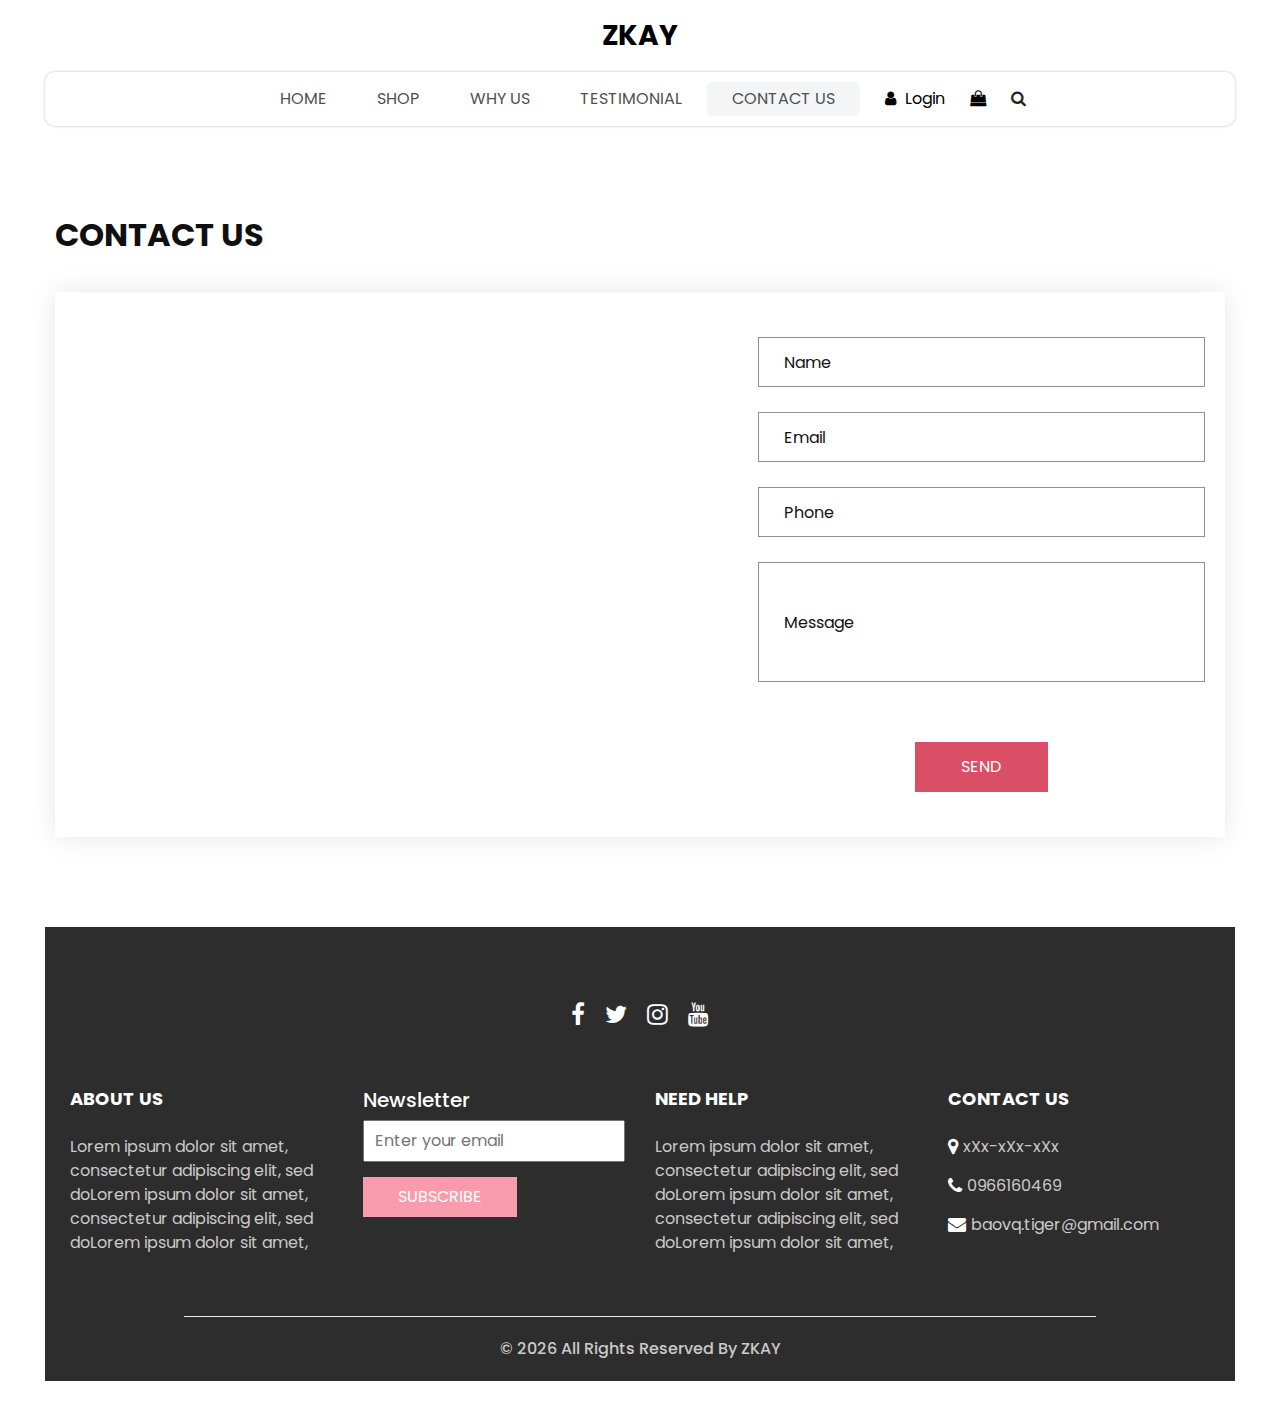
<file: contact.html>
<!DOCTYPE html>
<html>

<head>
  <!-- Basic -->
  <meta charset="utf-8" />
  <meta http-equiv="X-UA-Compatible" content="IE=edge" />
  <!-- Mobile Metas -->
  <meta name="viewport" content="width=device-width, initial-scale=1, shrink-to-fit=no" />
  <!-- Site Metas -->
  <meta name="keywords" content="" />
  <meta name="description" content="" />
  <meta name="author" content="" />
  <link rel="shortcut icon" href="images/favicon.jpg" type="image/x-icon">

  <title>
    ZKAY
  </title>

  <!-- slider stylesheet -->
  <link rel="stylesheet" type="text/css" href="https://cdnjs.cloudflare.com/ajax/libs/OwlCarousel2/2.3.4/assets/owl.carousel.min.css" />

  <!-- bootstrap core css -->
  <link rel="stylesheet" type="text/css" href="css/bootstrap.css" />

  <!-- Custom styles for this template -->
  <link href="css/style.css" rel="stylesheet" />
  <!-- responsive style -->
  <link href="css/responsive.css" rel="stylesheet" />
</head>

<body>
  <div class="hero_area">
    <!-- header section strats -->
    <header class="header_section">
      <nav class="navbar navbar-expand-lg custom_nav-container ">
        <a class="navbar-brand" href="index.html">
          <span>
            ZKAY
          </span>
        </a>
        <button class="navbar-toggler" type="button" data-toggle="collapse" data-target="#navbarSupportedContent" aria-controls="navbarSupportedContent" aria-expanded="false" aria-label="Toggle navigation">
          <span class=""></span>
        </button>

        <div class="collapse navbar-collapse innerpage_navbar" id="navbarSupportedContent">
          <ul class="navbar-nav  ">
            <li class="nav-item ">
              <a class="nav-link" href="index.html">Home <span class="sr-only">(current)</span></a>
            </li>
            <li class="nav-item">
              <a class="nav-link" href="shop.html">
                Shop
              </a>
            </li>
            <li class="nav-item">
              <a class="nav-link" href="why.html">
                Why Us
              </a>
            </li>
            <li class="nav-item">
              <a class="nav-link" href="testimonial.html">
                Testimonial
              </a>
            </li>
            <li class="nav-item active">
              <a class="nav-link" href="contact.html">Contact Us</a>
            </li>
          </ul>
          <div class="user_option">
            <a href="">
              <i class="fa fa-user" aria-hidden="true"></i>
              <span>
                Login
              </span>
            </a>
            <a href="">
              <i class="fa fa-shopping-bag" aria-hidden="true"></i>
            </a>
            <form class="form-inline ">
              <button class="btn nav_search-btn" type="submit">
                <i class="fa fa-search" aria-hidden="true"></i>
              </button>
            </form>
          </div>
        </div>
      </nav>
    </header>
    <!-- end header section -->

  </div>
  <!-- end hero area -->

  <!-- contact section -->

  <section class="contact_section layout_padding">
    <div class="container px-0">
      <div class="heading_container ">
        <h2 class="">
          Contact Us
        </h2>
      </div>
    </div>
    <div class="container container-bg">
      <div class="row">
        <div class="col-lg-7 col-md-6 px-0">
          <div class="map_container">
            <div class="map-responsive">
              <iframe src="https://www.google.com/maps/embed/v1/place?key=AIzaSyA0s1a7phLN0iaD6-UE7m4qP-z21pH0eSc&q=Eiffel+Tower+Paris+France" width="600" height="300" frameborder="0" style="border:0; width: 100%; height:100%" allowfullscreen></iframe>
            </div>
          </div>
        </div>
        <div class="col-md-6 col-lg-5 px-0">
          <form action="#">
            <div>
              <input type="text" placeholder="Name" />
            </div>
            <div>
              <input type="email" placeholder="Email" />
            </div>
            <div>
              <input type="text" placeholder="Phone" />
            </div>
            <div>
              <input type="text" class="message-box" placeholder="Message" />
            </div>
            <div class="d-flex ">
              <button>
                SEND
              </button>
            </div>
          </form>
        </div>
      </div>
    </div>
  </section>

  <!-- end contact section -->

  <!-- info section -->

  <section class="info_section  layout_padding2-top">
    <div class="social_container">
      <div class="social_box">
        <a href="">
          <i class="fa fa-facebook" aria-hidden="true"></i>
        </a>
        <a href="">
          <i class="fa fa-twitter" aria-hidden="true"></i>
        </a>
        <a href="">
          <i class="fa fa-instagram" aria-hidden="true"></i>
        </a>
        <a href="">
          <i class="fa fa-youtube" aria-hidden="true"></i>
        </a>
      </div>
    </div>
    <div class="info_container ">
      <div class="container">
        <div class="row">
          <div class="col-md-6 col-lg-3">
            <h6>
              ABOUT US
            </h6>
            <p>
              Lorem ipsum dolor sit amet, consectetur adipiscing elit, sed doLorem ipsum dolor sit amet, consectetur adipiscing elit, sed doLorem ipsum dolor sit amet,
            </p>
          </div>
          <div class="col-md-6 col-lg-3">
            <div class="info_form ">
              <h5>
                Newsletter
              </h5>
              <form action="#">
                <input type="email" placeholder="Enter your email">
                <button>
                  Subscribe
                </button>
              </form>
            </div>
          </div>
          <div class="col-md-6 col-lg-3">
            <h6>
              NEED HELP
            </h6>
            <p>
              Lorem ipsum dolor sit amet, consectetur adipiscing elit, sed doLorem ipsum dolor sit amet, consectetur adipiscing elit, sed doLorem ipsum dolor sit amet,
            </p>
          </div>
          <div class="col-md-6 col-lg-3">
            <h6>
              CONTACT US
            </h6>
            <div class="info_link-box">
              <a href="">
                <i class="fa fa-map-marker" aria-hidden="true"></i>
                <span>xXx-xXx-xXx</span>
              </a>
              <a href="">
                <i class="fa fa-phone" aria-hidden="true"></i>
                <span>0966160469</span>
              </a>
              <a href="">
                <i class="fa fa-envelope" aria-hidden="true"></i>
                <span>baovq.tiger@gmail.com</span>
              </a>
            </div>
          </div>
        </div>
      </div>
    </div>
    <!-- footer section -->
    <footer class=" footer_section">
      <div class="container">
        <p>
          &copy; <span id="displayYear"></span> All Rights Reserved By
          ZKAY
        </p>
      </div>
    </footer>
    <!-- footer section -->

  </section>

  <!-- end info section -->


  <script src="js/jquery-3.4.1.min.js"></script>
  <script src="js/bootstrap.js"></script>
  <script src="https://cdnjs.cloudflare.com/ajax/libs/OwlCarousel2/2.3.4/owl.carousel.min.js">
  </script>
  <script src="js/custom.js"></script>

</body>

</html>
</file>
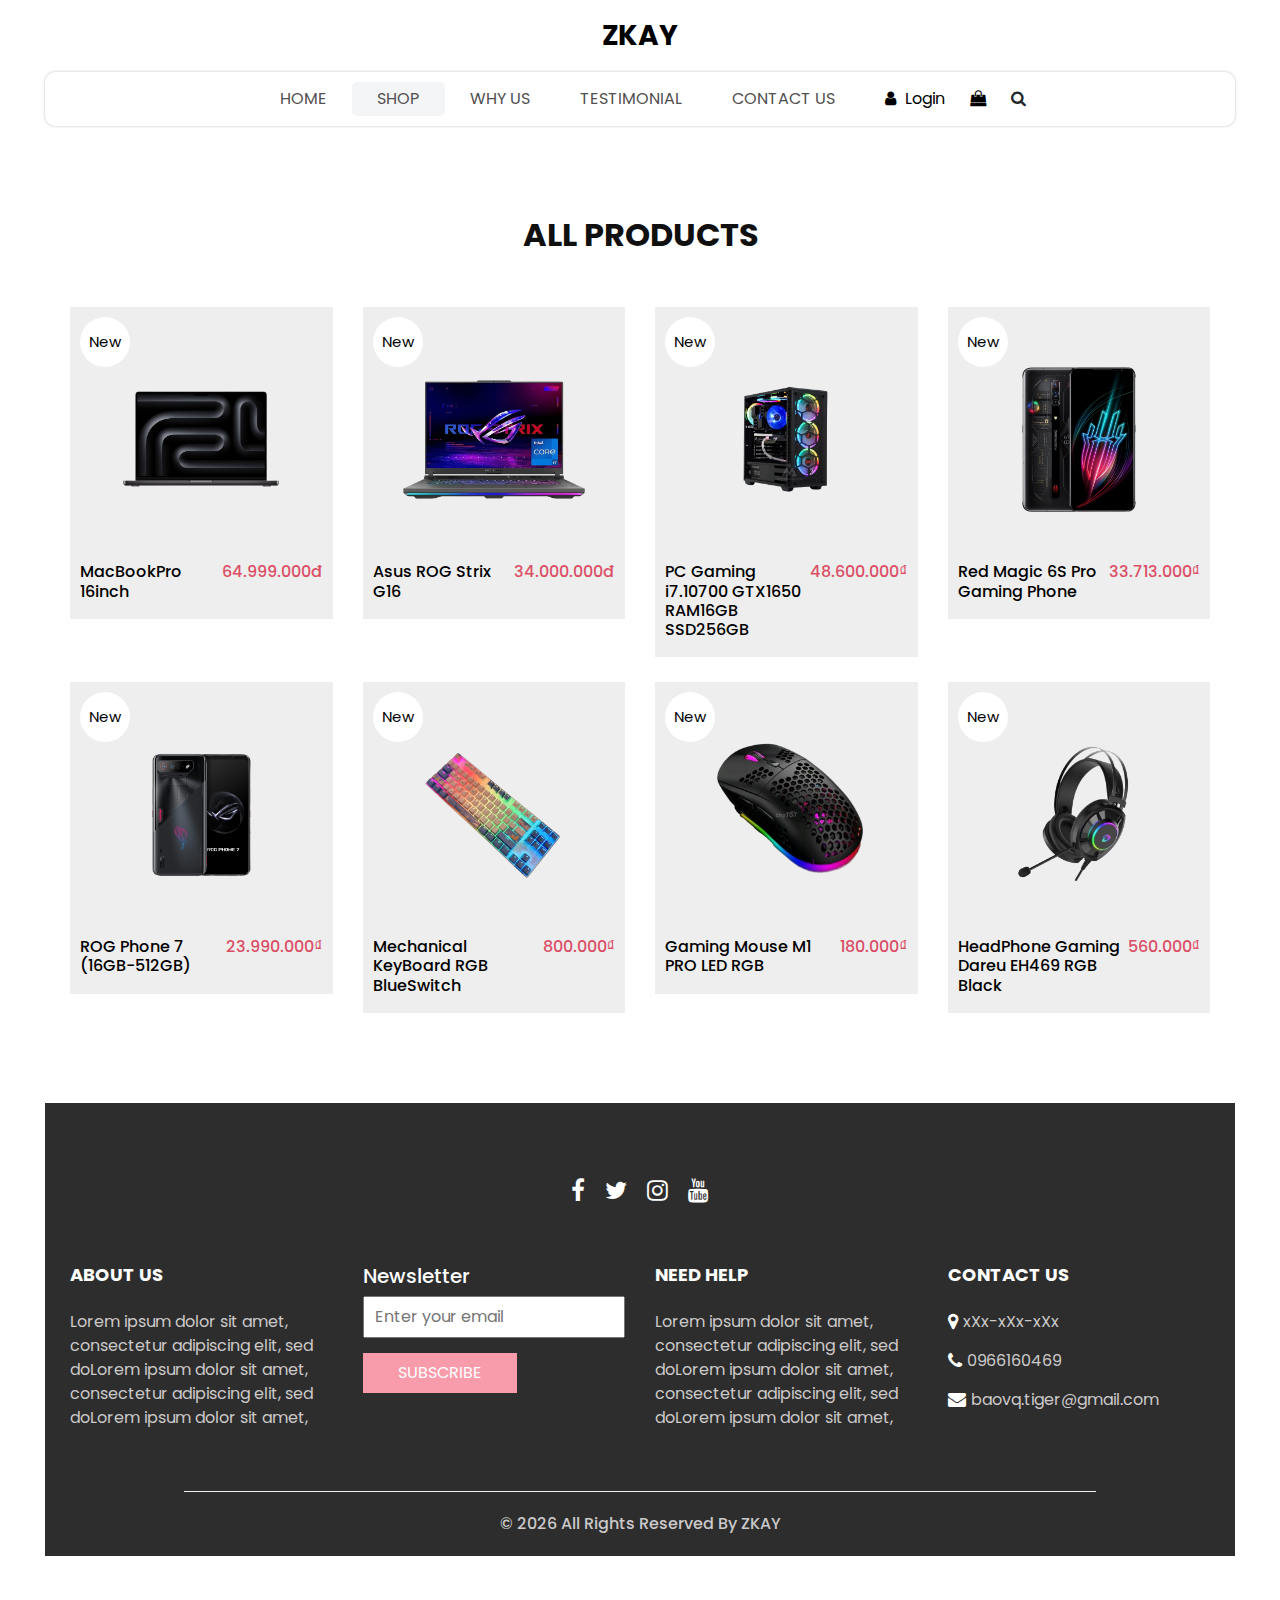
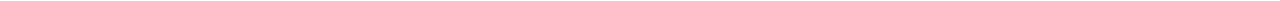
<file: shop.html>
<!DOCTYPE html>
<html>

<head>
  <!-- Basic -->
  <meta charset="utf-8" />
  <meta http-equiv="X-UA-Compatible" content="IE=edge" />
  <!-- Mobile Metas -->
  <meta name="viewport" content="width=device-width, initial-scale=1, shrink-to-fit=no" />
  <!-- Site Metas -->
  <meta name="keywords" content="" />
  <meta name="description" content="" />
  <meta name="author" content="" />
  <link rel="shortcut icon" href="images/favicon.jpg" type="image/x-icon">

  <title>
    ZKAY
  </title>

  <!-- slider stylesheet -->
  <link rel="stylesheet" type="text/css" href="https://cdnjs.cloudflare.com/ajax/libs/OwlCarousel2/2.3.4/assets/owl.carousel.min.css" />

  <!-- bootstrap core css -->
  <link rel="stylesheet" type="text/css" href="css/bootstrap.css" />

  <!-- Custom styles for this template -->
  <link href="css/style.css" rel="stylesheet" />
  <!-- responsive style -->
  <link href="css/responsive.css" rel="stylesheet" />
</head>

<body>
  <div class="hero_area">
    <!-- header section strats -->
    <header class="header_section">
      <nav class="navbar navbar-expand-lg custom_nav-container ">
        <a class="navbar-brand" href="index.html">
          <span>
            ZKAY
          </span>
        </a>
        <button class="navbar-toggler" type="button" data-toggle="collapse" data-target="#navbarSupportedContent" aria-controls="navbarSupportedContent" aria-expanded="false" aria-label="Toggle navigation">
          <span class=""></span>
        </button>

        <div class="collapse navbar-collapse innerpage_navbar" id="navbarSupportedContent">
          <ul class="navbar-nav  ">
            <li class="nav-item ">
              <a class="nav-link" href="index.html">Home <span class="sr-only">(current)</span></a>
            </li>
            <li class="nav-item active">
              <a class="nav-link" href="shop.html">
                Shop
              </a>
            </li>
            <li class="nav-item">
              <a class="nav-link" href="why.html">
                Why Us
              </a>
            </li>
            <li class="nav-item">
              <a class="nav-link" href="testimonial.html">
                Testimonial
              </a>
            </li>
            <li class="nav-item">
              <a class="nav-link" href="contact.html">Contact Us</a>
            </li>
          </ul>
          <div class="user_option">
            <a href="">
              <i class="fa fa-user" aria-hidden="true"></i>
              <span>
                Login
              </span>
            </a>
            <a href="">
              <i class="fa fa-shopping-bag" aria-hidden="true"></i>
            </a>
            <form class="form-inline ">
              <button class="btn nav_search-btn" type="submit">
                <i class="fa fa-search" aria-hidden="true"></i>
              </button>
            </form>
          </div>
        </div>
      </nav>
    </header>
    <!-- end header section -->

  </div>
  <!-- end hero area -->

  <!-- shop section -->

  <section class="shop_section layout_padding">
    <div class="container">
      <div class="heading_container heading_center">
        <h2>
          All Products
        </h2>
      </div>
      <div class="row">
        <div class="col-sm-6 col-md-4 col-lg-3">
          <div class="box">
            <a href="">
              <div class="img-box">
                <img src="images/mbp16.png" alt="">
              </div>
              <div class="detail-box">
                <h6>
                  MacBookPro 16inch
                </h6>
                <h6>
                  <span>64.999.000đ</span>
                </h6>
              </div>
              <div class="new">
                <span>
                  New
                </span>
              </div>
            </a>
          </div>
        </div>
        <div class="col-sm-6 col-md-4 col-lg-3">
          <div class="box">
            <a href="">
              <div class="img-box">
                <img src="images/ROGg16.png" alt="">
              </div>
              <div class="detail-box">
                <h6>
                  Asus ROG Strix G16
                </h6>
                <h6>
                    <span>34.000.000đ</span>
                </h6>
              </div>
              <div class="new">
                <span>
                  New
                </span>
              </div>
            </a>
          </div>
        </div>
        <div class="col-sm-6 col-md-4 col-lg-3">
          <div class="box">
            <a href="">
              <div class="img-box">
                <img src="images/pcgamingi5.png" alt="">
              </div>
              <div class="detail-box">
                <h6>
                  PC Gaming i7.10700 GTX1650 RAM16GB SSD256GB
                </h6>
                <h6>
                    <span>48.600.000₫</span>
                </h6>
              </div>
              <div class="new">
                <span>
                  New
                </span>
              </div>
            </a>
          </div>
        </div>
        <div class="col-sm-6 col-md-4 col-lg-3">
          <div class="box">
            <a href="">
              <div class="img-box">
                <img src="images/gamingphone.png" alt="">
              </div>
              <div class="detail-box">
                <h6>
                  Red Magic 6S Pro Gaming Phone
                </h6>
                <h6>
                  <span>33.713.000₫</span>
                </h6>
              </div>
              <div class="new">
                <span>
                  New
                </span>
              </div>
            </a>
          </div>
        </div>
        <div class="col-sm-6 col-md-4 col-lg-3">
          <div class="box">
            <a href="">
              <div class="img-box">
                <img src="images/ROGphone.png" alt="">
              </div>
              <div class="detail-box">
                <h6>
                  ROG Phone 7 (16GB-512GB)
                </h6>
                <h6>
                  <span>
                    23.990.000₫
                  </span>
                </h6>
              </div>
              <div class="new">
                <span>
                  New
                </span>
              </div>
            </a>
          </div>
        </div>
        <div class="col-sm-6 col-md-4 col-lg-3">
          <div class="box">
            <a href="">
              <div class="img-box">
                <img src="images/machanickeyboard.png" alt="">
              </div>
              <div class="detail-box">
                <h6>
                  Mechanical KeyBoard RGB BlueSwitch
                </h6>
                <h6>
                  <span>
                    800.000₫
                  </span>
                </h6>
              </div>
              <div class="new">
                <span>
                  New
                </span>
              </div>
            </a>
          </div>
        </div>
        <div class="col-sm-6 col-md-4 col-lg-3">
          <div class="box">
            <a href="">
              <div class="img-box">
                <img src="images/gamingmouse.png" alt="">
              </div>
              <div class="detail-box">
                <h6>
                  Gaming Mouse M1 PRO LED RGB
                </h6>
                <h6>
                  <span>
                    180.000₫
                  </span>
                </h6>
              </div>
              <div class="new">
                <span>
                  New
                </span>
              </div>
            </a>
          </div>
        </div>
        <div class="col-sm-6 col-md-4 col-lg-3">
          <div class="box">
            <a href="">
              <div class="img-box">
                <img src="images/gaminghp.png" alt="">
              </div>
              <div class="detail-box">
                <h6>
                  HeadPhone Gaming Dareu EH469 RGB Black
                </h6>
                <h6>
                  <span>
                    560.000₫
                  </span>
                </h6>
              </div>
              <div class="new">
                <span>
                  New
                </span>
              </div>
            </a>
          </div>
        </div>
      </div>
    </div>
  </section>

  <!-- end shop section -->

  <!-- info section -->

  <section class="info_section  layout_padding2-top">
    <div class="social_container">
      <div class="social_box">
        <a href="">
          <i class="fa fa-facebook" aria-hidden="true"></i>
        </a>
        <a href="">
          <i class="fa fa-twitter" aria-hidden="true"></i>
        </a>
        <a href="">
          <i class="fa fa-instagram" aria-hidden="true"></i>
        </a>
        <a href="">
          <i class="fa fa-youtube" aria-hidden="true"></i>
        </a>
      </div>
    </div>
    <div class="info_container ">
      <div class="container">
        <div class="row">
          <div class="col-md-6 col-lg-3">
            <h6>
              ABOUT US
            </h6>
            <p>
              Lorem ipsum dolor sit amet, consectetur adipiscing elit, sed doLorem ipsum dolor sit amet, consectetur adipiscing elit, sed doLorem ipsum dolor sit amet,
            </p>
          </div>
          <div class="col-md-6 col-lg-3">
            <div class="info_form ">
              <h5>
                Newsletter
              </h5>
              <form action="#">
                <input type="email" placeholder="Enter your email">
                <button>
                  Subscribe
                </button>
              </form>
            </div>
          </div>
          <div class="col-md-6 col-lg-3">
            <h6>
              NEED HELP
            </h6>
            <p>
              Lorem ipsum dolor sit amet, consectetur adipiscing elit, sed doLorem ipsum dolor sit amet, consectetur adipiscing elit, sed doLorem ipsum dolor sit amet,
            </p>
          </div>
          <div class="col-md-6 col-lg-3">
            <h6>
              CONTACT US
            </h6>
            <div class="info_link-box">
              <a href="">
                <i class="fa fa-map-marker" aria-hidden="true"></i>
                <span>xXx-xXx-xXx</span>
              </a>
              <a href="">
                <i class="fa fa-phone" aria-hidden="true"></i>
                <span>0966160469</span>
              </a>
              <a href="">
                <i class="fa fa-envelope" aria-hidden="true"></i>
                <span>baovq.tiger@gmail.com</span>
              </a>
            </div>
          </div>
        </div>
      </div>
    </div>
    <!-- footer section -->
    <footer class=" footer_section">
      <div class="container">
        <p>
          &copy; <span id="displayYear"></span> All Rights Reserved By
          ZKAY
        </p>
      </div>
    </footer>
    <!-- footer section -->

  </section>

  <!-- end info section -->


  <script src="js/jquery-3.4.1.min.js"></script>
  <script src="js/bootstrap.js"></script>
  <script src="https://cdnjs.cloudflare.com/ajax/libs/OwlCarousel2/2.3.4/owl.carousel.min.js">
  </script>
  <script src="js/custom.js"></script>

</body>

</html>
</file>
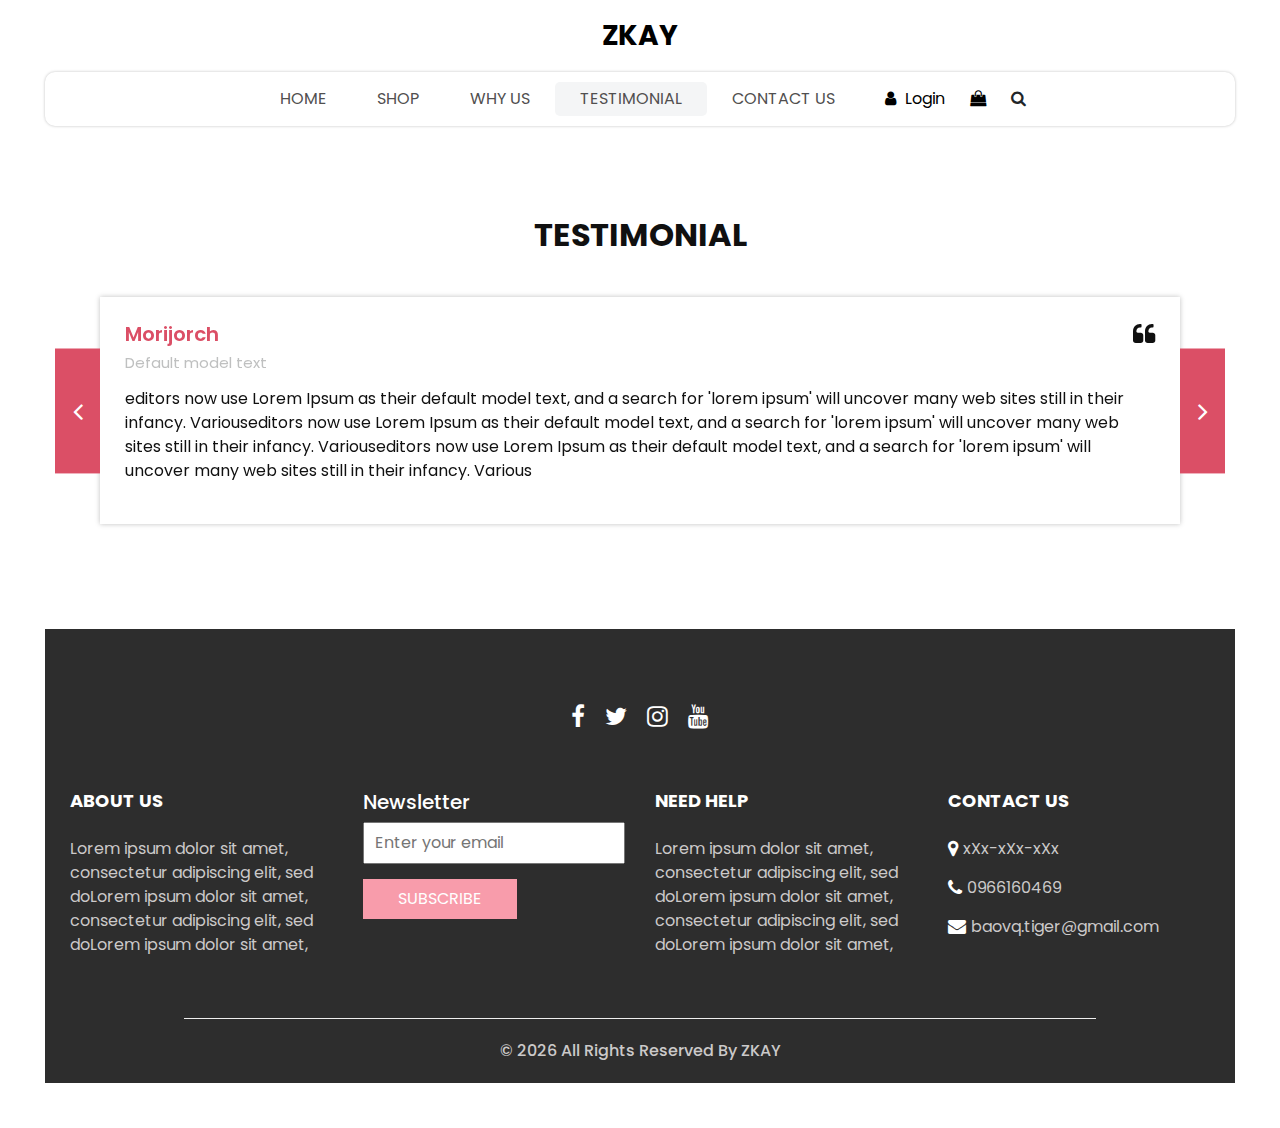
<file: testimonial.html>
<!DOCTYPE html>
<html>

<head>
  <!-- Basic -->
  <meta charset="utf-8" />
  <meta http-equiv="X-UA-Compatible" content="IE=edge" />
  <!-- Mobile Metas -->
  <meta name="viewport" content="width=device-width, initial-scale=1, shrink-to-fit=no" />
  <!-- Site Metas -->
  <meta name="keywords" content="" />
  <meta name="description" content="" />
  <meta name="author" content="" />
  <link rel="shortcut icon" href="images/favicon.jpg" type="image/x-icon">

  <title>
    ZKAY
  </title>

  <!-- slider stylesheet -->
  <link rel="stylesheet" type="text/css" href="https://cdnjs.cloudflare.com/ajax/libs/OwlCarousel2/2.3.4/assets/owl.carousel.min.css" />

  <!-- bootstrap core css -->
  <link rel="stylesheet" type="text/css" href="css/bootstrap.css" />

  <!-- Custom styles for this template -->
  <link href="css/style.css" rel="stylesheet" />
  <!-- responsive style -->
  <link href="css/responsive.css" rel="stylesheet" />
</head>

<body>
  <div class="hero_area">
    <!-- header section strats -->
    <header class="header_section">
      <nav class="navbar navbar-expand-lg custom_nav-container ">
        <a class="navbar-brand" href="index.html">
          <span>
            ZKAY
          </span>
        </a>
        <button class="navbar-toggler" type="button" data-toggle="collapse" data-target="#navbarSupportedContent" aria-controls="navbarSupportedContent" aria-expanded="false" aria-label="Toggle navigation">
          <span class=""></span>
        </button>

        <div class="collapse navbar-collapse innerpage_navbar" id="navbarSupportedContent">
          <ul class="navbar-nav  ">
            <li class="nav-item ">
              <a class="nav-link" href="index.html">Home <span class="sr-only">(current)</span></a>
            </li>
            <li class="nav-item">
              <a class="nav-link" href="shop.html">
                Shop
              </a>
            </li>
            <li class="nav-item">
              <a class="nav-link" href="why.html">
                Why Us
              </a>
            </li>
            <li class="nav-item active">
              <a class="nav-link" href="testimonial.html">
                Testimonial
              </a>
            </li>
            <li class="nav-item">
              <a class="nav-link" href="contact.html">Contact Us</a>
            </li>
          </ul>
          <div class="user_option">
            <a href="">
              <i class="fa fa-user" aria-hidden="true"></i>
              <span>
                Login
              </span>
            </a>
            <a href="">
              <i class="fa fa-shopping-bag" aria-hidden="true"></i>
            </a>
            <form class="form-inline ">
              <button class="btn nav_search-btn" type="submit">
                <i class="fa fa-search" aria-hidden="true"></i>
              </button>
            </form>
          </div>
        </div>
      </nav>
    </header>
    <!-- end header section -->

  </div>
  <!-- end hero area -->

  <!-- client section -->
  <section class="client_section layout_padding">
    <div class="container">
      <div class="heading_container heading_center">
        <h2>
          Testimonial
        </h2>
      </div>
    </div>
    <div class="container px-0">
      <div id="customCarousel2" class="carousel  carousel-fade" data-ride="carousel">
        <div class="carousel-inner">
          <div class="carousel-item active">
            <div class="box">
              <div class="client_info">
                <div class="client_name">
                  <h5>
                    Morijorch
                  </h5>
                  <h6>
                    Default model text
                  </h6>
                </div>
                <i class="fa fa-quote-left" aria-hidden="true"></i>
              </div>
              <p>
                editors now use Lorem Ipsum as their default model text, and a search for 'lorem ipsum' will uncover many web sites still in their infancy. Variouseditors now use Lorem Ipsum as their default model text, and a search for 'lorem ipsum' will uncover many web sites still in their infancy. Variouseditors now use Lorem Ipsum as their default model text, and a search for 'lorem ipsum' will uncover many web sites still in their infancy. Various
              </p>
            </div>
          </div>
          <div class="carousel-item">
            <div class="box">
              <div class="client_info">
                <div class="client_name">
                  <h5>
                    Rochak
                  </h5>
                  <h6>
                    Default model text
                  </h6>
                </div>
                <i class="fa fa-quote-left" aria-hidden="true"></i>
              </div>
              <p>
                Variouseditors now use Lorem Ipsum as their default model text, and a search for 'lorem ipsum' will uncover many web sites still in their infancy. Variouseditors now use Lorem Ipsum as their default model text, and a search for 'lorem ipsum' will uncover many web sites still in their infancy. editors now use Lorem Ipsum as their default model text, and a search for 'lorem ipsum' will uncover many web sites still in their infancy.
              </p>
            </div>
          </div>
          <div class="carousel-item">
            <div class="box">
              <div class="client_info">
                <div class="client_name">
                  <h5>
                    Brad Johns
                  </h5>
                  <h6>
                    Default model text
                  </h6>
                </div>
                <i class="fa fa-quote-left" aria-hidden="true"></i>
              </div>
              <p>
                Variouseditors now use Lorem Ipsum as their default model text, and a search for 'lorem ipsum' will uncover many web sites still in their infancy, editors now use Lorem Ipsum as their default model text, and a search for 'lorem ipsum' will uncover many web sites still in their infancy. Variouseditors now use Lorem Ipsum as their default model text, and a search for 'lorem ipsum' will uncover many web sites still in their infancy. Various
              </p>
            </div>
          </div>
        </div>
        <div class="carousel_btn-box">
          <a class="carousel-control-prev" href="#customCarousel2" role="button" data-slide="prev">
            <i class="fa fa-angle-left" aria-hidden="true"></i>
            <span class="sr-only">Previous</span>
          </a>
          <a class="carousel-control-next" href="#customCarousel2" role="button" data-slide="next">
            <i class="fa fa-angle-right" aria-hidden="true"></i>
            <span class="sr-only">Next</span>
          </a>
        </div>
      </div>
    </div>
  </section>
  <!-- end client section -->

  <!-- info section -->

  <section class="info_section  layout_padding2-top">
    <div class="social_container">
      <div class="social_box">
        <a href="">
          <i class="fa fa-facebook" aria-hidden="true"></i>
        </a>
        <a href="">
          <i class="fa fa-twitter" aria-hidden="true"></i>
        </a>
        <a href="">
          <i class="fa fa-instagram" aria-hidden="true"></i>
        </a>
        <a href="">
          <i class="fa fa-youtube" aria-hidden="true"></i>
        </a>
      </div>
    </div>
    <div class="info_container ">
      <div class="container">
        <div class="row">
          <div class="col-md-6 col-lg-3">
            <h6>
              ABOUT US
            </h6>
            <p>
              Lorem ipsum dolor sit amet, consectetur adipiscing elit, sed doLorem ipsum dolor sit amet, consectetur adipiscing elit, sed doLorem ipsum dolor sit amet,
            </p>
          </div>
          <div class="col-md-6 col-lg-3">
            <div class="info_form ">
              <h5>
                Newsletter
              </h5>
              <form action="#">
                <input type="email" placeholder="Enter your email">
                <button>
                  Subscribe
                </button>
              </form>
            </div>
          </div>
          <div class="col-md-6 col-lg-3">
            <h6>
              NEED HELP
            </h6>
            <p>
              Lorem ipsum dolor sit amet, consectetur adipiscing elit, sed doLorem ipsum dolor sit amet, consectetur adipiscing elit, sed doLorem ipsum dolor sit amet,
            </p>
          </div>
          <div class="col-md-6 col-lg-3">
            <h6>
              CONTACT US
            </h6>
            <div class="info_link-box">
              <a href="">
                <i class="fa fa-map-marker" aria-hidden="true"></i>
                <span>xXx-xXx-xXx</span>
              </a>
              <a href="">
                <i class="fa fa-phone" aria-hidden="true"></i>
                <span>0966160469</span>
              </a>
              <a href="">
                <i class="fa fa-envelope" aria-hidden="true"></i>
                <span>baovq.tiger@gmail.com</span>
              </a>
            </div>
          </div>
        </div>
      </div>
    </div>
    <!-- footer section -->
    <footer class=" footer_section">
      <div class="container">
        <p>
          &copy; <span id="displayYear"></span> All Rights Reserved By
          ZKAY
        </p>
      </div>
    </footer>
    <!-- footer section -->

  </section>

  <!-- end info section -->


  <script src="js/jquery-3.4.1.min.js"></script>
  <script src="js/bootstrap.js"></script>
  <script src="https://cdnjs.cloudflare.com/ajax/libs/OwlCarousel2/2.3.4/owl.carousel.min.js">
  </script>
  <script src="js/custom.js"></script>

</body>

</html>
</file>
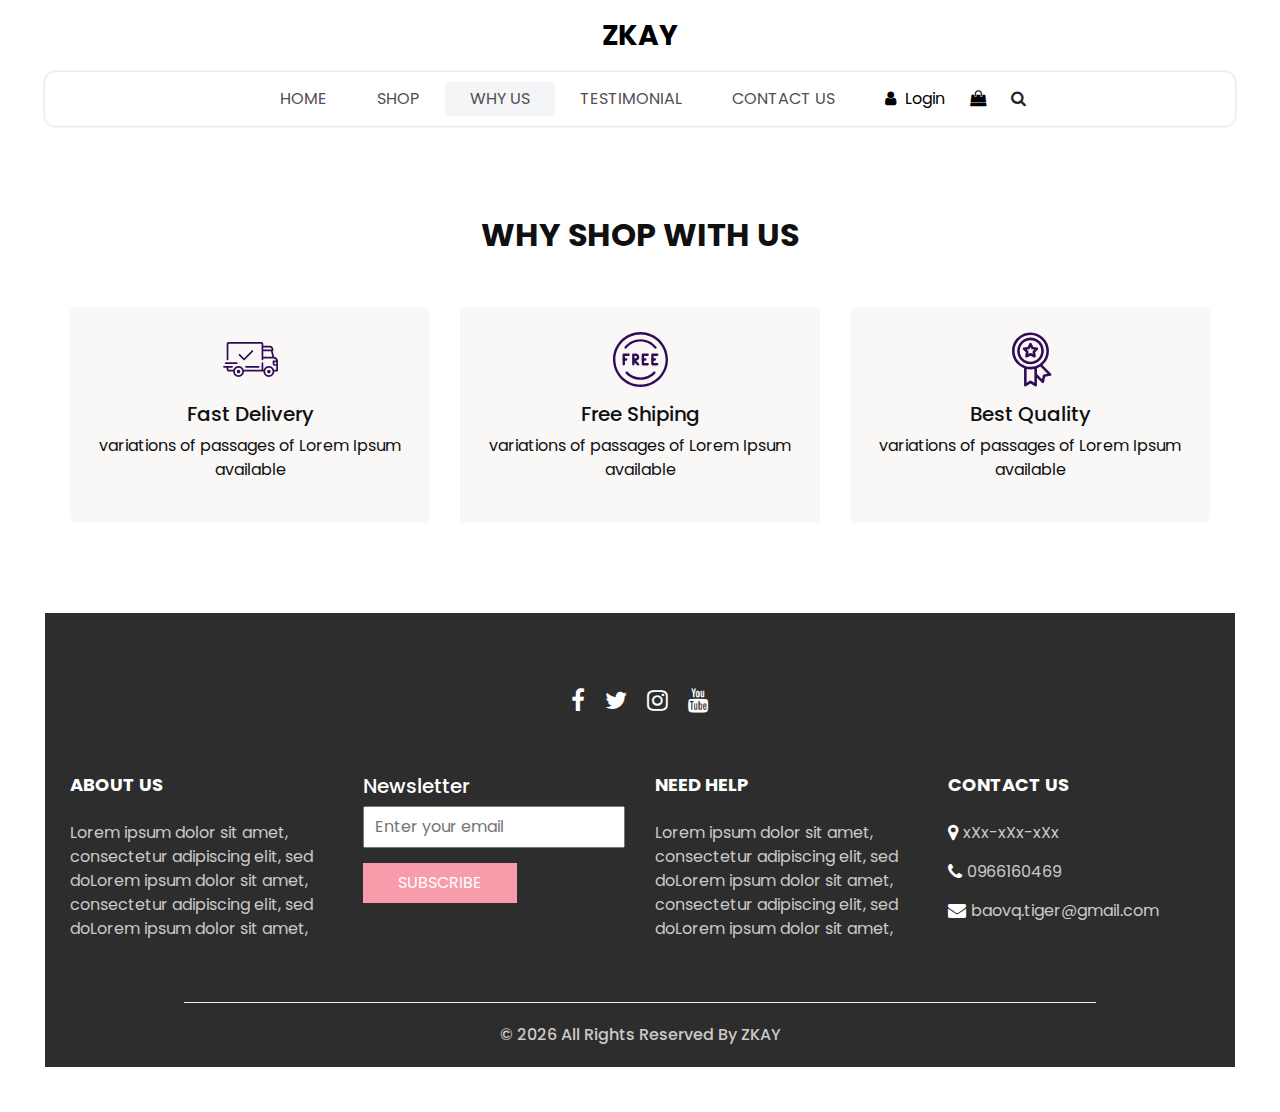
<file: why.html>
<!DOCTYPE html>
<html>

<head>
  <!-- Basic -->
  <meta charset="utf-8" />
  <meta http-equiv="X-UA-Compatible" content="IE=edge" />
  <!-- Mobile Metas -->
  <meta name="viewport" content="width=device-width, initial-scale=1, shrink-to-fit=no" />
  <!-- Site Metas -->
  <meta name="keywords" content="" />
  <meta name="description" content="" />
  <meta name="author" content="" />
  <link rel="shortcut icon" href="images/favicon.jpg" type="image/x-icon">

  <title>
    ZKAY
  </title>

  <!-- slider stylesheet -->
  <link rel="stylesheet" type="text/css" href="https://cdnjs.cloudflare.com/ajax/libs/OwlCarousel2/2.3.4/assets/owl.carousel.min.css" />

  <!-- bootstrap core css -->
  <link rel="stylesheet" type="text/css" href="css/bootstrap.css" />

  <!-- Custom styles for this template -->
  <link href="css/style.css" rel="stylesheet" />
  <!-- responsive style -->
  <link href="css/responsive.css" rel="stylesheet" />
</head>

<body>
  <div class="hero_area">
    <!-- header section strats -->
    <header class="header_section">
      <nav class="navbar navbar-expand-lg custom_nav-container ">
        <a class="navbar-brand" href="index.html">
          <span>
            ZKAY
          </span>
        </a>
        <button class="navbar-toggler" type="button" data-toggle="collapse" data-target="#navbarSupportedContent" aria-controls="navbarSupportedContent" aria-expanded="false" aria-label="Toggle navigation">
          <span class=""></span>
        </button>

        <div class="collapse navbar-collapse innerpage_navbar" id="navbarSupportedContent">
          <ul class="navbar-nav  ">
            <li class="nav-item ">
              <a class="nav-link" href="index.html">Home <span class="sr-only">(current)</span></a>
            </li>
            <li class="nav-item">
              <a class="nav-link" href="shop.html">
                Shop
              </a>
            </li>
            <li class="nav-item active">
              <a class="nav-link" href="why.html">
                Why Us
              </a>
            </li>
            <li class="nav-item">
              <a class="nav-link" href="testimonial.html">
                Testimonial
              </a>
            </li>
            <li class="nav-item">
              <a class="nav-link" href="contact.html">Contact Us</a>
            </li>
          </ul>
          <div class="user_option">
            <a href="">
              <i class="fa fa-user" aria-hidden="true"></i>
              <span>
                Login
              </span>
            </a>
            <a href="">
              <i class="fa fa-shopping-bag" aria-hidden="true"></i>
            </a>
            <form class="form-inline ">
              <button class="btn nav_search-btn" type="submit">
                <i class="fa fa-search" aria-hidden="true"></i>
              </button>
            </form>
          </div>
        </div>
      </nav>
    </header>
    <!-- end header section -->

  </div>
  <!-- end hero area -->

  <!-- why section -->

  <section class="why_section layout_padding">
    <div class="container">
      <div class="heading_container heading_center">
        <h2>
          Why Shop With Us
        </h2>
      </div>
      <div class="row">
        <div class="col-md-4">
          <div class="box ">
            <div class="img-box">
              <svg version="1.1" id="Layer_1" xmlns="http://www.w3.org/2000/svg" xmlns:xlink="http://www.w3.org/1999/xlink" x="0px" y="0px" viewBox="0 0 512 512" style="enable-background:new 0 0 512 512;" xml:space="preserve">
                <g>
                  <g>
                    <path d="M476.158,231.363l-13.259-53.035c3.625-0.77,6.345-3.986,6.345-7.839v-8.551c0-18.566-15.105-33.67-33.67-33.67h-60.392
                 V110.63c0-9.136-7.432-16.568-16.568-16.568H50.772c-9.136,0-16.568,7.432-16.568,16.568V256c0,4.427,3.589,8.017,8.017,8.017
                 c4.427,0,8.017-3.589,8.017-8.017V110.63c0-0.295,0.239-0.534,0.534-0.534h307.841c0.295,0,0.534,0.239,0.534,0.534v145.372
                 c0,4.427,3.589,8.017,8.017,8.017c4.427,0,8.017-3.589,8.017-8.017v-9.088h94.569c0.008,0,0.014,0.002,0.021,0.002
                 c0.008,0,0.015-0.001,0.022-0.001c11.637,0.008,21.518,7.646,24.912,18.171h-24.928c-4.427,0-8.017,3.589-8.017,8.017v17.102
                 c0,13.851,11.268,25.119,25.119,25.119h9.086v35.273h-20.962c-6.886-19.883-25.787-34.205-47.982-34.205
                 s-41.097,14.322-47.982,34.205h-3.86v-60.393c0-4.427-3.589-8.017-8.017-8.017c-4.427,0-8.017,3.589-8.017,8.017v60.391H192.817
                 c-6.886-19.883-25.787-34.205-47.982-34.205s-41.097,14.322-47.982,34.205H50.772c-0.295,0-0.534-0.239-0.534-0.534v-17.637
                 h34.739c4.427,0,8.017-3.589,8.017-8.017s-3.589-8.017-8.017-8.017H8.017c-4.427,0-8.017,3.589-8.017,8.017
                 s3.589,8.017,8.017,8.017h26.188v17.637c0,9.136,7.432,16.568,16.568,16.568h43.304c-0.002,0.178-0.014,0.355-0.014,0.534
                 c0,27.996,22.777,50.772,50.772,50.772s50.772-22.776,50.772-50.772c0-0.18-0.012-0.356-0.014-0.534h180.67
                 c-0.002,0.178-0.014,0.355-0.014,0.534c0,27.996,22.777,50.772,50.772,50.772c27.995,0,50.772-22.776,50.772-50.772
                 c0-0.18-0.012-0.356-0.014-0.534h26.203c4.427,0,8.017-3.589,8.017-8.017v-85.511C512,251.989,496.423,234.448,476.158,231.363z
                  M375.182,144.301h60.392c9.725,0,17.637,7.912,17.637,17.637v0.534h-78.029V144.301z M375.182,230.881v-52.376h71.235
                 l13.094,52.376H375.182z M144.835,401.904c-19.155,0-34.739-15.583-34.739-34.739s15.584-34.739,34.739-34.739
                 c19.155,0,34.739,15.583,34.739,34.739S163.99,401.904,144.835,401.904z M427.023,401.904c-19.155,0-34.739-15.583-34.739-34.739
                 s15.584-34.739,34.739-34.739c19.155,0,34.739,15.583,34.739,34.739S446.178,401.904,427.023,401.904z M495.967,299.29h-9.086
                 c-5.01,0-9.086-4.076-9.086-9.086v-9.086h18.171V299.29z" />
                  </g>
                </g>
                <g>
                  <g>
                    <path d="M144.835,350.597c-9.136,0-16.568,7.432-16.568,16.568c0,9.136,7.432,16.568,16.568,16.568
                 c9.136,0,16.568-7.432,16.568-16.568C161.403,358.029,153.971,350.597,144.835,350.597z" />
                  </g>
                </g>
                <g>
                  <g>
                    <path d="M427.023,350.597c-9.136,0-16.568,7.432-16.568,16.568c0,9.136,7.432,16.568,16.568,16.568
                 c9.136,0,16.568-7.432,16.568-16.568C443.591,358.029,436.159,350.597,427.023,350.597z" />
                  </g>
                </g>
                <g>
                  <g>
                    <path d="M332.96,316.393H213.244c-4.427,0-8.017,3.589-8.017,8.017s3.589,8.017,8.017,8.017H332.96
                 c4.427,0,8.017-3.589,8.017-8.017S337.388,316.393,332.96,316.393z" />
                  </g>
                </g>
                <g>
                  <g>
                    <path d="M127.733,282.188H25.119c-4.427,0-8.017,3.589-8.017,8.017s3.589,8.017,8.017,8.017h102.614
                 c4.427,0,8.017-3.589,8.017-8.017S132.16,282.188,127.733,282.188z" />
                  </g>
                </g>
                <g>
                  <g>
                    <path d="M278.771,173.37c-3.13-3.13-8.207-3.13-11.337,0.001l-71.292,71.291l-37.087-37.087c-3.131-3.131-8.207-3.131-11.337,0
                 c-3.131,3.131-3.131,8.206,0,11.337l42.756,42.756c1.565,1.566,3.617,2.348,5.668,2.348s4.104-0.782,5.668-2.348l76.96-76.96
                 C281.901,181.576,281.901,176.501,278.771,173.37z" />
                  </g>
                </g>
                <g>
                </g>
                <g>
                </g>
                <g>
                </g>
                <g>
                </g>
                <g>
                </g>
                <g>
                </g>
                <g>
                </g>
                <g>
                </g>
                <g>
                </g>
                <g>
                </g>
                <g>
                </g>
                <g>
                </g>
                <g>
                </g>
                <g>
                </g>
                <g>
                </g>
              </svg>
            </div>
            <div class="detail-box">
              <h5>
                Fast Delivery
              </h5>
              <p>
                variations of passages of Lorem Ipsum available
              </p>
            </div>
          </div>
        </div>
        <div class="col-md-4">
          <div class="box ">
            <div class="img-box">
              <svg version="1.1" id="Capa_1" xmlns="http://www.w3.org/2000/svg" xmlns:xlink="http://www.w3.org/1999/xlink" x="0px" y="0px" viewBox="0 0 490.667 490.667" style="enable-background:new 0 0 490.667 490.667;" xml:space="preserve">
                <g>
                  <g>
                    <path d="M138.667,192H96c-5.888,0-10.667,4.779-10.667,10.667V288c0,5.888,4.779,10.667,10.667,10.667s10.667-4.779,10.667-10.667
                 v-74.667h32c5.888,0,10.667-4.779,10.667-10.667S144.555,192,138.667,192z" />
                  </g>
                </g>
                <g>
                  <g>
                    <path d="M117.333,234.667H96c-5.888,0-10.667,4.779-10.667,10.667S90.112,256,96,256h21.333c5.888,0,10.667-4.779,10.667-10.667
                 S123.221,234.667,117.333,234.667z" />
                  </g>
                </g>
                <g>
                  <g>
                    <path d="M245.333,0C110.059,0,0,110.059,0,245.333s110.059,245.333,245.333,245.333s245.333-110.059,245.333-245.333
                 S380.608,0,245.333,0z M245.333,469.333c-123.52,0-224-100.48-224-224s100.48-224,224-224s224,100.48,224,224
                 S368.853,469.333,245.333,469.333z" />
                  </g>
                </g>
                <g>
                  <g>
                    <path d="M386.752,131.989C352.085,88.789,300.544,64,245.333,64s-106.752,24.789-141.419,67.989
                 c-3.691,4.587-2.965,11.307,1.643,14.997c4.587,3.691,11.307,2.965,14.976-1.643c30.613-38.144,76.096-60.011,124.8-60.011
                 s94.187,21.867,124.779,60.011c2.112,2.624,5.205,3.989,8.32,3.989c2.368,0,4.715-0.768,6.677-2.347
                 C389.717,143.296,390.443,136.576,386.752,131.989z" />
                  </g>
                </g>
                <g>
                  <g>
                    <path d="M376.405,354.923c-4.224-4.032-11.008-3.861-15.061,0.405c-30.613,32.235-71.808,50.005-116.011,50.005
                 s-85.397-17.771-115.989-50.005c-4.032-4.309-10.816-4.437-15.061-0.405c-4.309,4.053-4.459,10.816-0.405,15.083
                 c34.667,36.544,81.344,56.661,131.456,56.661s96.789-20.117,131.477-56.661C380.864,365.739,380.693,358.976,376.405,354.923z" />
                  </g>
                </g>
                <g>
                  <g>
                    <path d="M206.805,255.723c15.701-2.027,27.861-15.488,27.861-31.723c0-17.643-14.357-32-32-32h-21.333
                 c-5.888,0-10.667,4.779-10.667,10.667v42.581c0,0.043,0,0.107,0,0.149V288c0,5.888,4.779,10.667,10.667,10.667
                 S192,293.888,192,288v-16.917l24.448,24.469c2.091,2.069,4.821,3.115,7.552,3.115c2.731,0,5.461-1.045,7.531-3.136
                 c4.16-4.16,4.16-10.923,0-15.083L206.805,255.723z M192,234.667v-21.333h10.667c5.867,0,10.667,4.779,10.667,10.667
                 s-4.8,10.667-10.667,10.667H192z" />
                  </g>
                </g>
                <g>
                  <g>
                    <path d="M309.333,277.333h-32v-64h32c5.888,0,10.667-4.779,10.667-10.667S315.221,192,309.333,192h-42.667
                 c-5.888,0-10.667,4.779-10.667,10.667V288c0,5.888,4.779,10.667,10.667,10.667h42.667c5.888,0,10.667-4.779,10.667-10.667
                 S315.221,277.333,309.333,277.333z" />
                  </g>
                </g>
                <g>
                  <g>
                    <path d="M288,234.667h-21.333c-5.888,0-10.667,4.779-10.667,10.667S260.779,256,266.667,256H288
                 c5.888,0,10.667-4.779,10.667-10.667S293.888,234.667,288,234.667z" />
                  </g>
                </g>
                <g>
                  <g>
                    <path d="M394.667,277.333h-32v-64h32c5.888,0,10.667-4.779,10.667-10.667S400.555,192,394.667,192H352
                 c-5.888,0-10.667,4.779-10.667,10.667V288c0,5.888,4.779,10.667,10.667,10.667h42.667c5.888,0,10.667-4.779,10.667-10.667
                 S400.555,277.333,394.667,277.333z" />
                  </g>
                </g>
                <g>
                  <g>
                    <path d="M373.333,234.667H352c-5.888,0-10.667,4.779-10.667,10.667S346.112,256,352,256h21.333
                 c5.888,0,10.667-4.779,10.667-10.667S379.221,234.667,373.333,234.667z" />
                  </g>
                </g>
                <g>
                </g>
                <g>
                </g>
                <g>
                </g>
                <g>
                </g>
                <g>
                </g>
                <g>
                </g>
                <g>
                </g>
                <g>
                </g>
                <g>
                </g>
                <g>
                </g>
                <g>
                </g>
                <g>
                </g>
                <g>
                </g>
                <g>
                </g>
                <g>
                </g>
              </svg>
            </div>
            <div class="detail-box">
              <h5>
                Free Shiping
              </h5>
              <p>
                variations of passages of Lorem Ipsum available
              </p>
            </div>
          </div>
        </div>
        <div class="col-md-4">
          <div class="box ">
            <div class="img-box">
              <svg id="_30_Premium" height="512" viewBox="0 0 512 512" width="512" xmlns="http://www.w3.org/2000/svg" data-name="30_Premium">
                <g id="filled">
                  <path d="m252.92 300h3.08a124.245 124.245 0 1 0 -4.49-.09c.075.009.15.023.226.03.394.039.789.06 1.184.06zm-96.92-124a100 100 0 1 1 100 100 100.113 100.113 0 0 1 -100-100z" />
                  <path d="m447.445 387.635-80.4-80.4a171.682 171.682 0 0 0 60.955-131.235c0-94.841-77.159-172-172-172s-172 77.159-172 172c0 73.747 46.657 136.794 112 161.2v158.8c-.3 9.289 11.094 15.384 18.656 9.984l41.344-27.562 41.344 27.562c7.574 5.4 18.949-.7 18.656-9.984v-70.109l46.6 46.594c6.395 6.789 18.712 3.025 20.253-6.132l9.74-48.724 48.725-9.742c9.163-1.531 12.904-13.893 6.127-20.252zm-339.445-211.635c0-81.607 66.393-148 148-148s148 66.393 148 148-66.393 148-148 148-148-66.393-148-148zm154.656 278.016a12 12 0 0 0 -13.312 0l-29.344 19.562v-129.378a172.338 172.338 0 0 0 72 0v129.38zm117.381-58.353a12 12 0 0 0 -9.415 9.415l-6.913 34.58-47.709-47.709v-54.749a171.469 171.469 0 0 0 31.467-15.6l67.151 67.152z" />
                  <path d="m287.62 236.985c8.349 4.694 19.251-3.212 17.367-12.618l-5.841-35.145 25.384-25c7.049-6.5 2.89-19.3-6.634-20.415l-35.23-5.306-15.933-31.867c-4.009-8.713-17.457-8.711-21.466 0l-15.933 31.866-35.23 5.306c-9.526 1.119-13.681 13.911-6.634 20.415l25.384 25-5.841 35.145c-1.879 9.406 9 17.31 17.367 12.618l31.62-16.414zm-53-32.359 2.928-17.615a12 12 0 0 0 -3.417-10.516l-12.721-12.531 17.658-2.66a12 12 0 0 0 8.947-6.5l7.985-15.971 7.985 15.972a12 12 0 0 0 8.947 6.5l17.658 2.66-12.723 12.535a12 12 0 0 0 -3.417 10.516l2.928 17.615-15.849-8.231a12 12 0 0 0 -11.058 0z" />
                </g>
              </svg>
            </div>
            <div class="detail-box">
              <h5>
                Best Quality
              </h5>
              <p>
                variations of passages of Lorem Ipsum available
              </p>
            </div>
          </div>
        </div>
      </div>
    </div>
  </section>

  <!-- end why section -->

  <!-- info section -->

  <section class="info_section  layout_padding2-top">
    <div class="social_container">
      <div class="social_box">
        <a href="">
          <i class="fa fa-facebook" aria-hidden="true"></i>
        </a>
        <a href="">
          <i class="fa fa-twitter" aria-hidden="true"></i>
        </a>
        <a href="">
          <i class="fa fa-instagram" aria-hidden="true"></i>
        </a>
        <a href="">
          <i class="fa fa-youtube" aria-hidden="true"></i>
        </a>
      </div>
    </div>
    <div class="info_container ">
      <div class="container">
        <div class="row">
          <div class="col-md-6 col-lg-3">
            <h6>
              ABOUT US
            </h6>
            <p>
              Lorem ipsum dolor sit amet, consectetur adipiscing elit, sed doLorem ipsum dolor sit amet, consectetur adipiscing elit, sed doLorem ipsum dolor sit amet,
            </p>
          </div>
          <div class="col-md-6 col-lg-3">
            <div class="info_form ">
              <h5>
                Newsletter
              </h5>
              <form action="#">
                <input type="email" placeholder="Enter your email">
                <button>
                  Subscribe
                </button>
              </form>
            </div>
          </div>
          <div class="col-md-6 col-lg-3">
            <h6>
              NEED HELP
            </h6>
            <p>
              Lorem ipsum dolor sit amet, consectetur adipiscing elit, sed doLorem ipsum dolor sit amet, consectetur adipiscing elit, sed doLorem ipsum dolor sit amet,
            </p>
          </div>
          <div class="col-md-6 col-lg-3">
            <h6>
              CONTACT US
            </h6>
            <div class="info_link-box">
              <a href="">
                <i class="fa fa-map-marker" aria-hidden="true"></i>
                <span>xXx-xXx-xXx</span>
              </a>
              <a href="">
                <i class="fa fa-phone" aria-hidden="true"></i>
                <span>0966160469</span>
              </a>
              <a href="">
                <i class="fa fa-envelope" aria-hidden="true"></i>
                <span>baovq.tiger@gmail.com</span>
              </a>
            </div>
          </div>
        </div>
      </div>
    </div>
    <!-- footer section -->
    <footer class=" footer_section">
      <div class="container">
        <p>
          &copy; <span id="displayYear"></span> All Rights Reserved By
          ZKAY
        </p>
      </div>
    </footer>
    <!-- footer section -->

  </section>

  <!-- end info section -->


  <script src="js/jquery-3.4.1.min.js"></script>
  <script src="js/bootstrap.js"></script>
  <script src="https://cdnjs.cloudflare.com/ajax/libs/OwlCarousel2/2.3.4/owl.carousel.min.js">
  </script>
  <script src="js/custom.js"></script>

</body>

</html>
</file>
<file: css/responsive.css>
@media (max-width: 1120px) {
    .saving_section .detail-box {
        padding: 0;
    }
}

@media (max-width: 992px) {
    .user_option {
        justify-content: center;
        margin-left: 0;
        margin-top: 10px;

    }

    .custom_nav-container {
        flex-direction: row;
    }

    .custom_nav-container .navbar-nav {
        align-items: center;
    }

    #navbarSupportedContent .navbar-nav .nav-link {
        margin: 5px 0;
    }

    .slider_section .detail-box {
        padding-left: 0;
    }

    .slider_section .detail-box h1 {
        font-size: 3rem;
    }

    .slider_section .img-box {
        padding: 0;
    }

    .saving_section .row {
        flex-direction: column-reverse;
    }

    .saving_section .detail-box {

        margin-bottom: 30px;
    }

    .client_section .box {
        margin: 15px 25px;
    }

    .client_section .carousel_btn-box {
        display: flex;
        justify-content: center;
        margin-top: 45px;
    }

    .client_section .carousel-control-prev,
    .client_section .carousel-control-next {
        position: unset;
        margin: 0 2.5px;
        width: 45px;
        height: 45px;
    }
}

@media (max-width: 768px) {
    .hero_area {
        padding: 0 25px;
    }

    .slider_section .img-box {
        margin-bottom: 45px;
    }

    .saving_section,
    .gift_section {
        padding-left: 25px;
        padding-right: 25px;
    }

    .gift_section .box {
        padding: 45px 0;
    }

    .gift_section .img-box {
        padding: 0 15px;
        margin-bottom: 45px;
    }

    .info_section .row>div {
        text-align: center;
        display: flex;
        flex-direction: column;
        align-items: center;

    }

    .info_section {
        margin: 0 25px 25px;
    }


}

@media (max-width: 576px) {
    .contact_section {
        padding-left: 25px;
        padding-right: 25px;
    }
}

@media (max-width: 480px) {

    .saving_section .detail-box,
    .gift_section .detail-box {
        padding: 0 5px;
    }
}

@media (max-width: 420px) {}

@media (max-width: 376px) {}

@media (min-width: 1200px) {
    .container {
        max-width: 1170px;
    }
}
</file>
<file: css/style.css>
@import url("https://fonts.googleapis.com/css2?family=Poppins:wght@300;400;500;600;700&display=swap");
@import url("font-awesome.min.css");
body {
  font-family: "poppins", sans-serif;
  color: #101010;
  background-color: #ffffff;
}

.layout_padding {
  padding-top: 90px;
  padding-bottom: 90px;
}

.layout_padding2 {
  padding-top: 45px;
  padding-bottom: 45px;
}

.layout_padding2-top {
  padding-top: 45px;
}

.layout_padding2-bottom {
  padding-bottom: 45px;
}

.layout_padding-top {
  padding-top: 90px;
}

.layout_padding-bottom {
  padding-bottom: 90px;
}

.heading_container {
  display: -webkit-box;
  display: -ms-flexbox;
  display: flex;
  -webkit-box-orient: vertical;
  -webkit-box-direction: normal;
      -ms-flex-direction: column;
          flex-direction: column;
}

.heading_container h2 {
  text-transform: uppercase;
  font-weight: bold;
}

.heading_container h2 span {
  color: #f89cab;
}

.heading_container.heading_center {
  -webkit-box-align: center;
      -ms-flex-align: center;
          align-items: center;
  text-align: center;
}

/*header section*/
.hero_area {
  padding: 0 45px;
}

.hero_area.sub_pages {
  height: auto;
}

#navbarSupportedContent {
  width: 100%;
  background-color: #f9ece6;
  -webkit-box-pack: center;
      -ms-flex-pack: center;
          justify-content: center;
  padding: 10px 0;
  border-radius: 15px 15px 0 0;
}

#navbarSupportedContent.innerpage_navbar {
  background-color: white;
  border-radius: 10px;
  -webkit-box-shadow: 0 0 3px 0 rgba(0, 0, 0, 0.25);
          box-shadow: 0 0 3px 0 rgba(0, 0, 0, 0.25);
}

#navbarSupportedContent.innerpage_navbar .nav-item.active .nav-link {
  background-color: #f4f5f6;
}

#navbarSupportedContent .navbar-nav .nav-link {
  padding: 5px 25px;
  color: #514f4f;
  text-align: center;
  text-transform: uppercase;
  border-radius: 5px;
}

#navbarSupportedContent .nav-item.active .nav-link {
  background-color: #ffffff;
}

a,
a:hover,
a:focus {
  text-decoration: none;
}

a:hover,
a:focus {
  color: initial;
}

.btn,
.btn:focus {
  outline: none !important;
  -webkit-box-shadow: none;
          box-shadow: none;
}

.navbar-brand {
  margin: 15px 0;
  padding: 0;
}

.navbar-brand span {
  font-size: 28px;
  font-weight: bold;
  color: #000000;
  text-transform: uppercase;
  margin: 0;
  padding: 0;
}

.custom_nav-container .nav_search-btn {
  padding: 0;
  border: none;
}

.custom_nav-container {
  z-index: 99999;
  padding: 0;
  -webkit-box-orient: vertical;
  -webkit-box-direction: normal;
      -ms-flex-direction: column;
          flex-direction: column;
  -webkit-box-align: center;
      -ms-flex-align: center;
          align-items: center;
}

.custom_nav-container .navbar-toggler {
  outline: none;
}

.custom_nav-container .navbar-toggler {
  outline: none;
}

.custom_nav-container .navbar-toggler {
  padding: 0;
  width: 37px;
  height: 42px;
  -webkit-transition: all .3s;
  transition: all .3s;
}

.custom_nav-container .navbar-toggler span {
  display: block;
  width: 35px;
  height: 4px;
  background-color: #000000;
  margin: 7px 0;
  -webkit-transition: all 0.3s;
  transition: all 0.3s;
  position: relative;
  border-radius: 5px;
  -webkit-transition: all .3s;
  transition: all .3s;
}

.custom_nav-container .navbar-toggler span::before, .custom_nav-container .navbar-toggler span::after {
  content: "";
  position: absolute;
  left: 0;
  height: 100%;
  width: 100%;
  background-color: #000000;
  top: -10px;
  border-radius: 5px;
  -webkit-transition: all .3s;
  transition: all .3s;
}

.custom_nav-container .navbar-toggler span::after {
  top: 10px;
}

.custom_nav-container .navbar-toggler[aria-expanded="true"] {
  -webkit-transform: rotate(360deg);
          transform: rotate(360deg);
}

.custom_nav-container .navbar-toggler[aria-expanded="true"] span {
  -webkit-transform: rotate(45deg);
          transform: rotate(45deg);
}

.custom_nav-container .navbar-toggler[aria-expanded="true"] span::before, .custom_nav-container .navbar-toggler[aria-expanded="true"] span::after {
  -webkit-transform: rotate(90deg);
          transform: rotate(90deg);
  top: 0;
}

.user_option {
  display: -webkit-box;
  display: -ms-flexbox;
  display: flex;
  -webkit-box-align: center;
      -ms-flex-align: center;
          align-items: center;
  margin-left: 25px;
}

.user_option a {
  margin-right: 25px;
  color: #000000;
}

.user_option a span {
  margin-left: 5px;
}

/*end header section*/
.slider_section .slider_container {
  color: #fefefe;
  background-color: #000000;
  background-color: #9ce3f8;
  padding: 25px;
  border-radius: 0 0 15px 15px;
}

.slider_section .row {
  -webkit-box-align: center;
      -ms-flex-align: center;
          align-items: center;
}

.slider_section .img-box {
  display: -webkit-box;
  display: -ms-flexbox;
  display: flex;
  -webkit-box-pack: center;
      -ms-flex-pack: center;
          justify-content: center;
  padding: 45px;
}

.slider_section .img-box img {
  width: 400px;
}

.slider_section .detail-box {
  padding-left: 45px;
  margin: 45px 0;
}

.slider_section .detail-box h1 {
  font-weight: bold;
  font-size: 3.5rem;
  margin-bottom: 10px;
}

.slider_section .detail-box a {
  display: inline-block;
  padding: 10px 40px;
  background-color: #2eabff;
  color: #ffffff;
  border: 1px solid #2eabff;
  border-radius: 5px;
  -webkit-transition: all .3s;
  transition: all .3s;
  margin-top: 25px;
  text-transform: uppercase;
}

.slider_section .detail-box a:hover {
  background-color: transparent;
  color: #2eabff;
}

.slider_section .carousel_btn-box {
  display: -webkit-box;
  display: -ms-flexbox;
  display: flex;
  background-color: #ffffff;
  -webkit-box-align: center;
      -ms-flex-align: center;
          align-items: center;
  position: absolute;
  bottom: -25px;
  left: 5%;
  padding: 7px 10px;
  border-radius: 5px 5px 0 0;
}

.slider_section .carousel_btn-box img {
  margin: 0 10px;
}

.slider_section .carousel_btn-box .carousel-control-prev,
.slider_section .carousel_btn-box .carousel-control-next {
  position: unset;
  height: 25px;
  width: 25px;
  background-repeat: no-repeat;
  opacity: 1;
  background-position: center;
  color: #000000;
  font-size: 14px;
}

.shop_section .heading_container {
  margin-bottom: 20px;
}

.shop_section .box {
  background-color: #eeeeee;
  position: relative;
  padding: 10px;
  margin-top: 25px;
}

.shop_section .box a {
  color: #000000;
}

.shop_section .box .img-box {
  display: -webkit-box;
  display: -ms-flexbox;
  display: flex;
  -webkit-box-pack: center;
      -ms-flex-pack: center;
          justify-content: center;
  -webkit-box-align: center;
      -ms-flex-align: center;
          align-items: center;
  padding: 15px 30px;
  height: 245px;
}

.shop_section .box .img-box img {
  max-width: 100%;
  max-height: 145px;
}

.shop_section .box .detail-box {
  display: -webkit-box;
  display: -ms-flexbox;
  display: flex;
  -webkit-box-pack: justify;
      -ms-flex-pack: justify;
          justify-content: space-between;
}

.shop_section .box .detail-box h6 span {
  color: #db4f66;
}

.shop_section .box .new {
  width: 50px;
  height: 50px;
  position: absolute;
  top: 10px;
  left: 10px;
  background-color: #ffffff;
  display: -webkit-box;
  display: -ms-flexbox;
  display: flex;
  -webkit-box-pack: center;
      -ms-flex-pack: center;
          justify-content: center;
  -webkit-box-align: center;
      -ms-flex-align: center;
          align-items: center;
  border-radius: 100%;
  font-size: 15px;
}

.shop_section .btn-box {
  display: -webkit-box;
  display: -ms-flexbox;
  display: flex;
  -webkit-box-pack: center;
      -ms-flex-pack: center;
          justify-content: center;
  margin-top: 45px;
}

.shop_section .btn-box a {
  display: inline-block;
  padding: 10px 40px;
  background-color: #f16179;
  color: #ffffff;
  border: 1px solid #f16179;
  border-radius: 5px;
  -webkit-transition: all .3s;
  transition: all .3s;
}

.shop_section .btn-box a:hover {
  background-color: transparent;
  color: #f16179;
}

.saving_section {
  padding-left: 45px;
  padding-right: 45px;
}

.saving_section .box {
  padding-top: 45px;
  background-color: #7fd7eb;
  color: #ffffff;
  border-radius: 15px;
}

.saving_section .row {
  -webkit-box-align: center;
      -ms-flex-align: center;
          align-items: center;
}

.saving_section .img-box {
  padding: 15px 0 0 25px;
}

.saving_section .img-box img {
  width: 100%;
}

.saving_section .detail-box {
  padding: 0 25px;
}

.saving_section .detail-box p {
  margin-top: 5px;
}

.saving_section .detail-box .btn-box {
  display: -webkit-box;
  display: -ms-flexbox;
  display: flex;
  -ms-flex-wrap: wrap;
      flex-wrap: wrap;
  margin: 35px -5px 0;
}

.saving_section .detail-box .btn-box a {
  width: 165px;
  text-align: center;
  margin: 5px;
}

.saving_section .detail-box .btn-box .btn1 {
  display: inline-block;
  padding: 10px 0;
  background-color: #109dbd;
  color: #ffffff;
  border: 1px solid #109dbd;
  border-radius: 0;
  -webkit-transition: all .3s;
  transition: all .3s;
}

.saving_section .detail-box .btn-box .btn1:hover {
  background-color: transparent;
  color: #109dbd;
}

.saving_section .detail-box .btn-box .btn2 {
  display: inline-block;
  padding: 10px 0;
  background-color: #ffffff;
  color: #000000;
  border: 1px solid #ffffff;
  border-radius: 0;
  -webkit-transition: all .3s;
  transition: all .3s;
}

.saving_section .detail-box .btn-box .btn2:hover {
  background-color: transparent;
  color: #ffffff;
}

.why_section .box {
  text-align: center;
  margin-top: 45px;
  background-color: #f9f8f7;
  padding: 25px;
  border-radius: 5px;
}

.why_section .box .img-box {
  margin-bottom: 15px;
}

.why_section .box .img-box svg {
  width: 55px;
  height: auto;
  fill: #320b57;
}

.gift_section {
  padding-left: 45px;
  padding-right: 45px;
}

.gift_section .box {
  background-color: #6929a5;
  border-radius: 15px;
  color: #ffffff;
}

.gift_section .row {
  -webkit-box-align: center;
      -ms-flex-align: center;
          align-items: center;
}

.gift_section .img-box {
  padding: 60px 0 60px 25px;
}

.gift_section .img-box img {
  width: 100%;
}

.gift_section .detail-box {
  padding: 0 25px;
}

.gift_section .detail-box p {
  margin-top: 5px;
}

.gift_section .detail-box .btn-box {
  display: -webkit-box;
  display: -ms-flexbox;
  display: flex;
  -ms-flex-wrap: wrap;
      flex-wrap: wrap;
  margin: 35px -5px 0;
}

.gift_section .detail-box .btn-box a {
  width: 165px;
  text-align: center;
  margin: 5px;
}

.gift_section .detail-box .btn-box .btn1 {
  display: inline-block;
  padding: 10px 0;
  background-color: #ffffff;
  color: #000000;
  border: 1px solid #ffffff;
  border-radius: 0;
  -webkit-transition: all .3s;
  transition: all .3s;
}

.gift_section .detail-box .btn-box .btn1:hover {
  background-color: transparent;
  color: #ffffff;
}

.gift_section .detail-box .btn-box .btn2 {
  display: inline-block;
  padding: 10px 0;
  background-color: #9242dd;
  color: #ffffff;
  border: 1px solid #9242dd;
  border-radius: 0;
  -webkit-transition: all .3s;
  transition: all .3s;
}

.gift_section .detail-box .btn-box .btn2:hover {
  background-color: transparent;
  color: #9242dd;
}

.contact_section {
  position: relative;
}

.contact_section .container-bg {
  -webkit-box-shadow: 0 0 25px 0 rgba(0, 0, 0, 0.1);
          box-shadow: 0 0 25px 0 rgba(0, 0, 0, 0.1);
}

.contact_section .heading_container {
  margin-bottom: 30px;
}

.contact_section .row {
  -webkit-box-align: stretch;
      -ms-flex-align: stretch;
          align-items: stretch;
}

.contact_section form {
  padding-right: 35px;
  padding: 45px 20px;
}

.contact_section input {
  width: 100%;
  border: 1px solid #919191;
  height: 50px;
  margin-bottom: 25px;
  padding-left: 25px;
  background-color: transparent;
  outline: none;
  color: #101010;
}

.contact_section input::-webkit-input-placeholder {
  color: #131313;
}

.contact_section input:-ms-input-placeholder {
  color: #131313;
}

.contact_section input::-ms-input-placeholder {
  color: #131313;
}

.contact_section input::placeholder {
  color: #131313;
}

.contact_section input.message-box {
  height: 120px;
}

.contact_section button {
  display: inline-block;
  padding: 12px 45px;
  background-color: #db4f66;
  color: #ffffff;
  border: 1px solid #db4f66;
  border-radius: 0;
  -webkit-transition: all .3s;
  transition: all .3s;
  display: block;
  color: #fff;
  margin: 35px auto 0 auto;
}

.contact_section button:hover {
  background-color: transparent;
  color: #db4f66;
}

.contact_section .map_container {
  height: 100%;
  min-height: 375px;
}

.contact_section .map_container .map-responsive {
  height: 100%;
}

.client_section .heading_container {
  margin-bottom: 20px;
}

.client_section .box {
  margin: 15px 45px;
  -webkit-box-shadow: 0 0 5px 0 rgba(0, 0, 0, 0.25);
          box-shadow: 0 0 5px 0 rgba(0, 0, 0, 0.25);
  padding: 25px;
}

.client_section .box .client_info {
  display: -webkit-box;
  display: -ms-flexbox;
  display: flex;
  -webkit-box-pack: justify;
      -ms-flex-pack: justify;
          justify-content: space-between;
}

.client_section .box .client_info .client_name h5 {
  font-weight: 600;
  color: #db4f66;
}

.client_section .box .client_info .client_name h6 {
  margin-bottom: 0;
  color: #bfc0c0;
  font-weight: normal;
  font-size: 15px;
}

.client_section .box .client_info i {
  font-size: 24px;
}

.client_section .box p {
  margin-top: 15px;
}

.client_section .carousel-control-prev,
.client_section .carousel-control-next {
  width: 45px;
  height: 125px;
  background-color: #db4f66;
  opacity: 1;
  font-size: 28px;
  font-weight: bold;
  top: 50%;
  -webkit-transform: translateY(-50%);
          transform: translateY(-50%);
}

.client_section .carousel-control-prev {
  left: 0;
}

.client_section .carousel-control-next {
  right: 0;
}

/* info section */
.info_section {
  position: relative;
  background-color: #2d2d2d;
  color: #ffffff;
  margin: 0 45px 45px;
}

.info_section .social_container {
  -webkit-box-pack: center;
      -ms-flex-pack: center;
          justify-content: center;
  margin-top: 25px;
  margin-bottom: 30px;
}

.info_section .social_container .social_box {
  display: -webkit-box;
  display: -ms-flexbox;
  display: flex;
  -webkit-box-align: center;
      -ms-flex-align: center;
          align-items: center;
  -webkit-box-pack: center;
      -ms-flex-pack: center;
          justify-content: center;
}

.info_section .social_container .social_box a {
  margin: 0 10px;
  color: #ffffff;
  font-size: 24px;
}

.info_section .info_form form input {
  outline: none;
  width: 100%;
  padding: 7px 10px;
}

.info_section .info_form form button {
  padding: 8px 35px;
  outline: none;
  border: none;
  color: #ffffff;
  background: #f89cab;
  margin-top: 15px;
  text-transform: uppercase;
}

.info_section .row > div {
  margin-top: 25px;
}

.info_section a {
  text-transform: none;
}

.info_section h6 {
  font-weight: bold;
  text-transform: uppercase;
  font-size: 18px;
  margin-bottom: 25px;
}

.info_section p {
  color: #cbc9c9;
}

.info_section .info_link-box a {
  display: -webkit-box;
  display: -ms-flexbox;
  display: flex;
  -webkit-box-align: center;
      -ms-flex-align: center;
          align-items: center;
  margin: 15px 0;
}

.info_section .info_link-box a:hover {
  color: #ffffff;
}

.info_section .info_link-box a i {
  color: #ffffff;
  margin-right: 5px;
  font-size: 18px;
}

.info_section .info_link-box a span {
  color: #cbc9c9;
}

.info_section .info_link-box a:hover span {
  color: #ffffff;
}

/* end info section */
/* footer section*/
.footer_section {
  margin-top: 45px;
  font-weight: 500;
}

.footer_section p {
  padding: 20px 0;
  margin: 0 auto;
  text-align: center;
  border-top: 1.5px solid #eeeeee;
  width: 80%;
}

.footer_section a {
  color: #cbc9c9;
}

/* end footer section*/
/*# sourceMappingURL=style.css.map */
</file>
